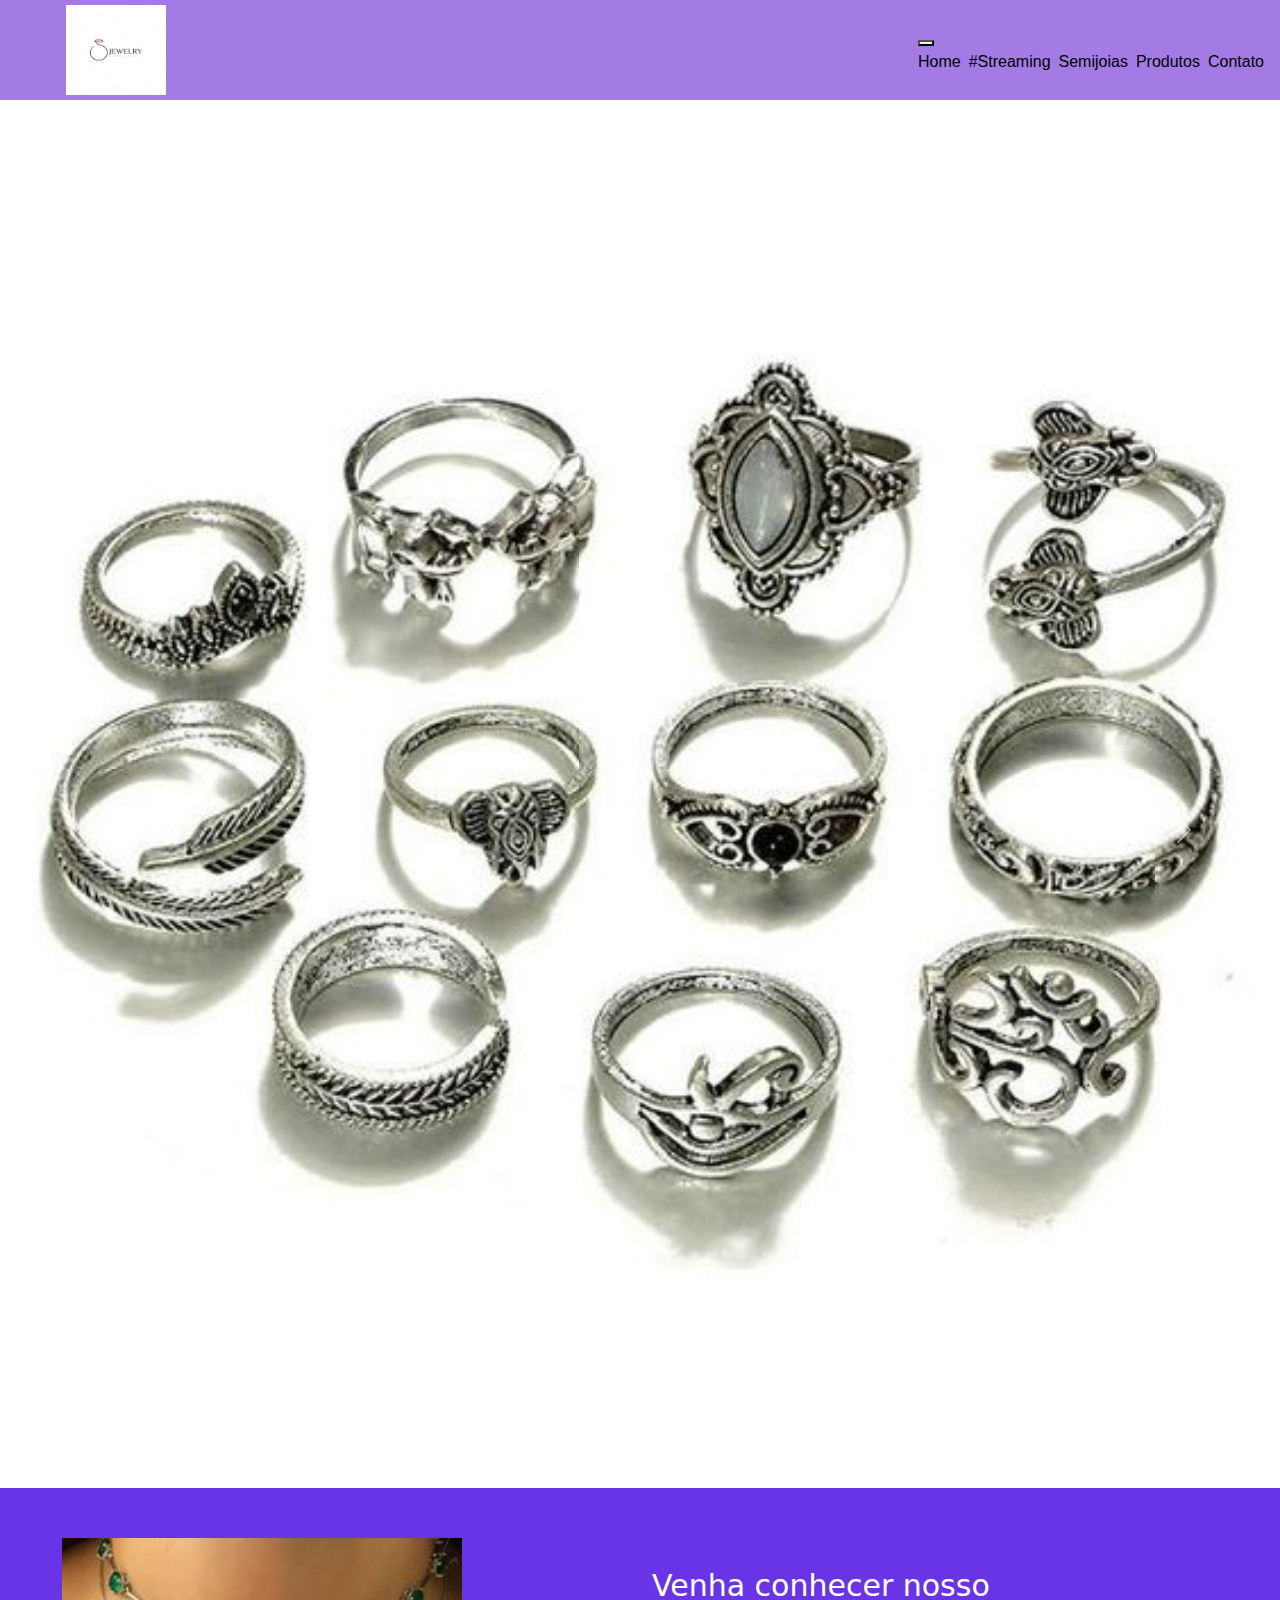
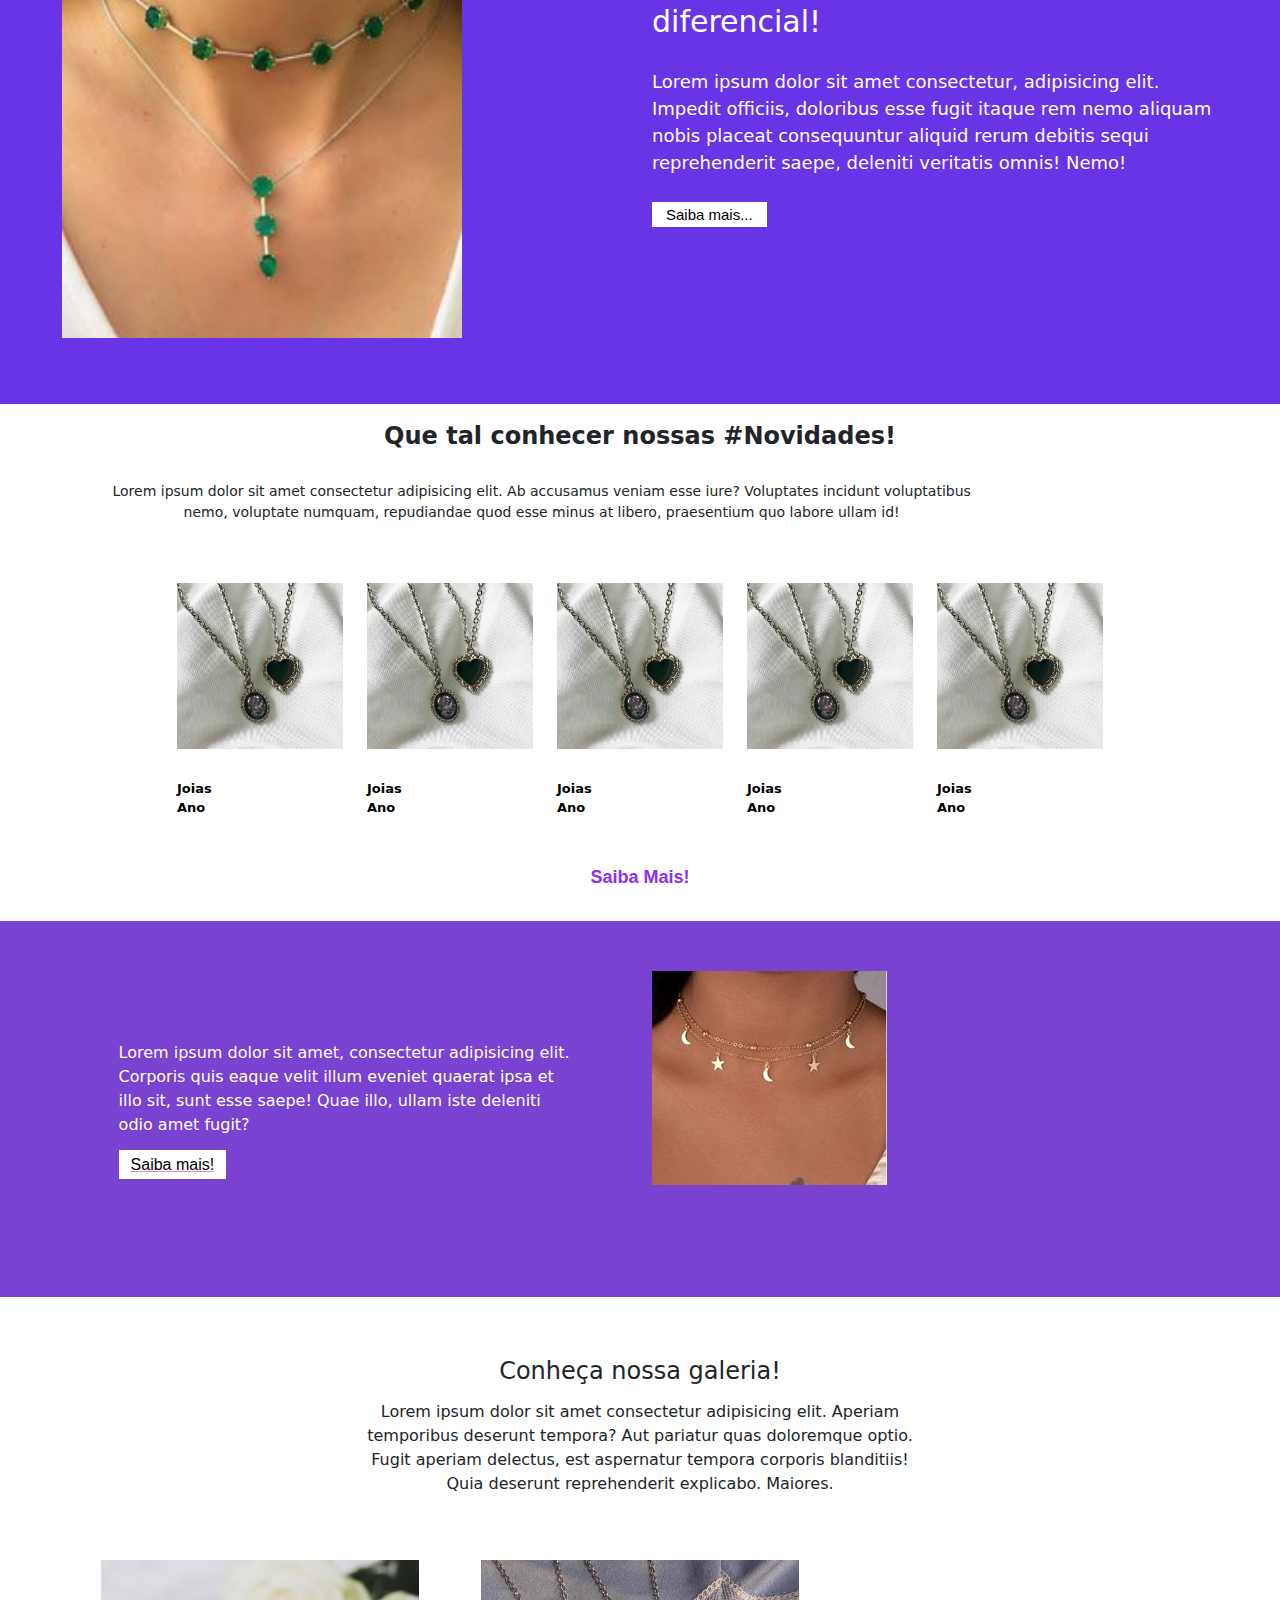
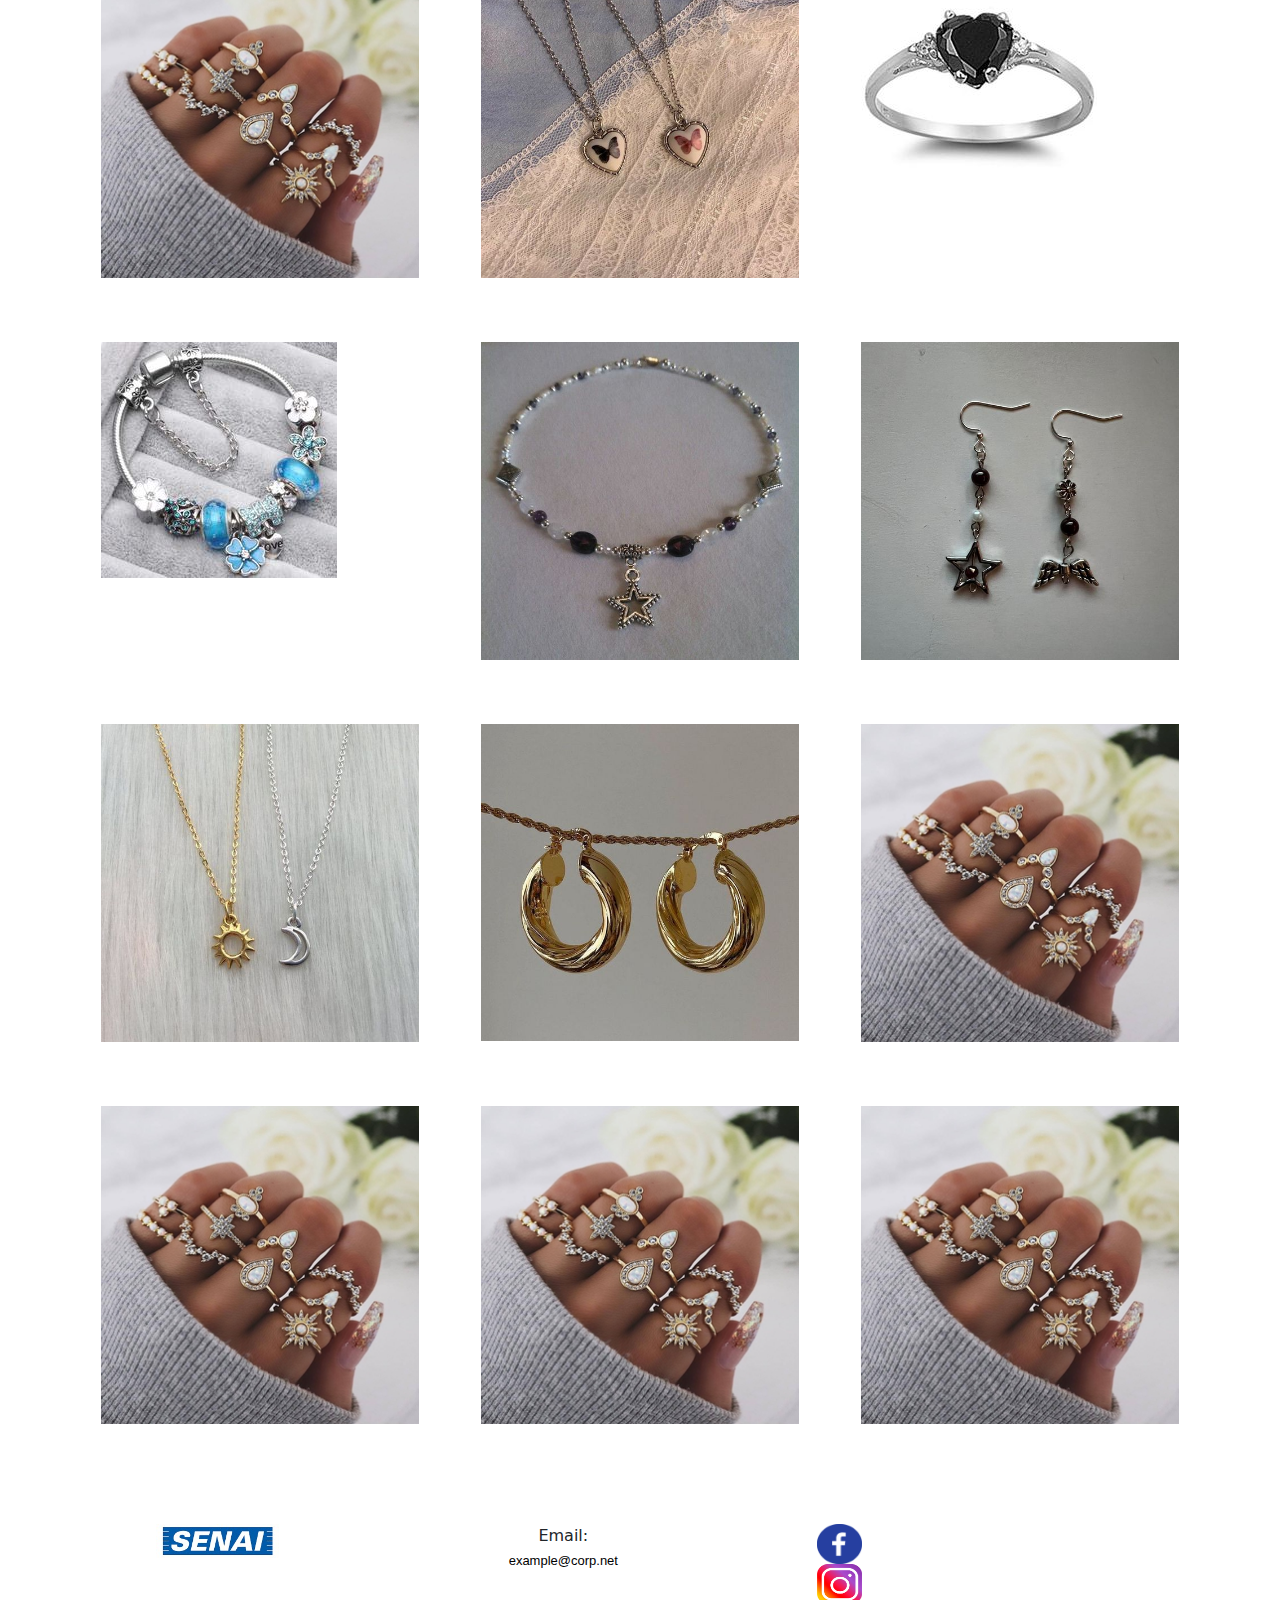
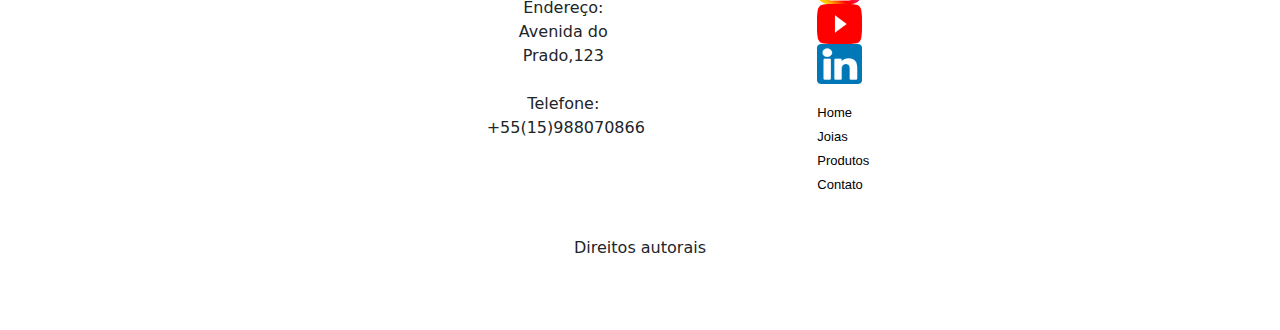
<file: index.html>
<!DOCTYPE html>
<html lang="pt-br">
<head>
    <meta charset="UTF-8">
    <meta http-equiv="X-UA-Compatible" content="IE=edge">
    <meta name="viewport" content="width=device-width, initial-scale=1.0">
    <link rel="stylesheet" type="text/css" href="./bootstrap/css/bootstrap.min.css">
    <link rel="stylesheet" type="text/css" href="./css/style.css">
    <link rel="shortcut icon" href="./img/selection/icon joias.jpg">
    <title>Site de Joias | Prettysemijoias</title>
</head>
<body>
    <!-- Aula 27/09/2022-->
    <!-- Inicio do Menu Responsivo-->
    <header id="header">
       <a id="logo" href="index.html"><img src="./img/selection/logo joia.jpg" alt="Logo Prettysemijoias"></a>
       <nav id="nav">
         <button aria-label="Abrir Menu" id="btn-mobile" aria-haspopup="true"
         aria-controls="Menu" aria-expanded="false">
         <span id="hamburger"></span>
        </button>
        <ul id="menu" role="menu">  
            <li><a class="linkMenu" href="index.html">Home</a></li>
            <li><a class="linkMenu" href="media.html">#Streaming</a></li>
            <li><a class="linkMenu" href="jogos.html">Semijoias</a></li>
            <li><a class="linkMenu" href="produtos.html">Produtos</a></li>
            <li><a class="linkMenu" href="contato.html">Contato</a></li>
        </ul>
       </nav>
    </header>
    <!-- Fim do menu responsivo-->

    <!--Inicio do Carousel Pagina Principal -->
    <div id="carouselExampleInterval" class="carousel slide" data-bs-ride="carousel">
       <div class="carousel-inner">
            <div class="carousel-item active" data-bs-interval="500">
              <img src="./img/selection/joias03.jpg"
               class="d-block w-100"
               alt="..."
               />
            </div>
               <div class="carousel-inner">
                  <div class="carousel-item" data-bs-interval="1000">
                    <img src="./img/selection/joias01.jpg"
                     class="d-block w-100"
                     alt="..."
                     />
                  </div>
                  <div class="carousel-inner">
                     <div class="carousel-item" data-bs-interval="1000">
                       <img src="./img/selection/joias04.jpg"
                        class="d-block w-100"
                        alt="..."
                        />
                     </div>
        </div>
            <button
               class="carousel-control-prev"
               data-bs-target="#carouselExampleInterval"
               type="button"
               data-bs-slide=prev"
            >
            <span class="carousel-control-prev-icon" aria-hidden="true"></span>
            <span class="visually-hidden">Anterior</span>
            </button>
            <button
               class="carousel-control-next"
               data-bs-target="#carouselExampleInterval"
               type="button"
               data-bs-slide=next"
            >
            <span class="carousel-control-next-icon" aria-hidden="true"></span>
            <span class="visually-hidden">Anterior</span>
            </button>

        </div>
    <!-- Fim do Carousel da Pagina Principal-->
    <!-- Inicio do Banner -->
     <div class="section-banner-home">
        <div class="container-fluid">
           <div class="row">
             <div class="col-12 col-md-6">
                 <figure>
                    <img src="./img/selection/joias05.jpg" class="img-fluid"
                    alt="banner-home">
                 </figure>                 
             </div>
                  <div class="col-12 col-md-6">
                    <section class="texto-banner d-none d-md-block">
                      <h1>Venha conhecer nosso diferencial!</h1>
                      <p class="d-none d-md-block">Lorem ipsum dolor sit amet consectetur, adipisicing elit. Impedit officiis, doloribus esse fugit itaque rem nemo aliquam nobis placeat consequuntur aliquid rerum debitis sequi reprehenderit saepe, deleniti veritatis omnis! Nemo!</p>
                      <a href="semijoias.html">Saiba mais...</a>
                    </section>
               </div>
            </div>
         </div>
     </div>
     <!--Fim do Banner -->
     <!--Início Área Destaque-->
     <div class="destaque">
         <div class="container">
            <div class="row d-flex justify-content-center">
              <!--início da tag section com texto de destaque -->
              <section class="col-12">
               <h2>Que tal conhecer nossas #Novidades!</h2>
                <P>Lorem ipsum dolor sit amet consectetur adipisicing elit. Ab accusamus veniam esse iure? Voluptates incidunt voluptatibus nemo, voluptate numquam, repudiandae quod esse minus at libero, praesentium quo labore ullam id!</P>
              </section>
              <!--Fim da tag section com o texto de destaque-->
              <!--Inicio Imagem 1-->
              <div class="col-6 col-md-2 pr-0">
                <figure>
                  <a href="Semijoias"><img src="./img/selection/joias02.jpg"
                  alt="Galeria" width="100%"></a>
                  <figcaption>Joias <br> Ano </figcaption>
                </figure>
               </div> 
               <!--Fim Imagem 1-->
               <!--Inicio Imagem 2-->
              <div class="col-6 col-md-2 pr-0">
                <figure>
                  <a href="Semijoias"><img src="./img/selection/joias02.jpg"
                  alt="Galeria" width="100%"></a>
                  <figcaption>Joias <br> Ano </figcaption>
                </figure>
               </div> 
               <!--Fim Imagem 2-->
               <!--Inicio Imagem 3-->
              <div class="col-6 col-md-2 pr-0">
                <figure>
                  <a href="Semijoias"><img src="./img/selection/joias02.jpg"
                  alt="Galeria" width="100%"></a>
                  <figcaption>Joias <br> Ano </figcaption>
                </figure>
               </div> 
               <!--Fim Imagem 3-->
               <!--Inicio Imagem 4-->
              <div class="col-6 col-md-2 pr-0">
                <figure>
                  <a href="Semijoias"><img src="./img/selection/joias02.jpg"
                  alt="Galeria" width="100%"></a>
                  <figcaption>Joias <br> Ano </figcaption>
                </figure>
               </div> 
               <!--Fim Imagem 4-->
               <!--Inicio Imagem 5-->
              <div class="col-6 col-md-2 pr-0">
                <figure>
                  <a href="Semijoias"><img src="./img/selection/joias02.jpg"
                  alt="Galeria" width="100%"></a>
                  <figcaption>Joias <br> Ano </figcaption>
                </figure>
               </div> 
               <!--Fim imagem 5-->
                <!--Inicio saiba mais-->
               <div class="col-12">
                 <a href="#">Saiba Mais!</a>
               </div>
               <!--Fim saiba mais-->
            </div>
         </div>     
      </div>
      <!-- Início área novidade-->
      <div class="novidades">
        <div class="container-fluid">
          <div class="row">
          <!-- Início texto novidades-->
          <div class="col-md-6">
            <section class="text-body">
              <p>Lorem ipsum dolor sit amet, consectetur adipisicing elit. Corporis quis eaque velit illum eveniet quaerat ipsa et illo sit, sunt esse saepe! Quae illo, ullam iste deleniti odio amet fugit?</p>
              <a class="btn-banner" href="#" target="_blank"> Saiba mais!</a>
            </section>
          </div>
          <!--Fim texto novidades-->
          <!--Início imagem novidades-->
          <div class="col-md-6">
            <figure>
              <img src="./img/selection/joias07.jpg" class="img-fluid"
              alt="banner-home"
            </figure>
          </div>
          <!--Fim imagem novidades-->
          </div>
        </div>
      </div>
      <!--Início da galeria-->
      <div class="galeria d-flex align-items-center">
        <div class="container">
          <div class="row">
            <!--Início texto galerias-->
            <div class="col-12">
              <section class="texto-galeria">
                <h2>Conheça nossa galeria! </h2>
                <p>Lorem ipsum dolor sit amet consectetur adipisicing elit. Aperiam temporibus deserunt tempora? Aut pariatur quas doloremque optio. Fugit aperiam delectus, est aspernatur tempora corporis blanditiis! Quia deserunt reprehenderit explicabo. Maiores.</p>
              </section>
            </div>
            <!-- fim do texto galerias-->
            <!-- Início imagem 1 da galerias-->
            <div class="gallery col-6 col-md-3">
              <img src="./img/selection/joias06.jpg" class="img-fluid"
              alt="img-galeria">
            </div>
            <!--fim imagem 1 da galeria-->
            <!-- Início imagem 2 da galerias-->
            <div class="gallery col-6 col-md-3">
              <img src="./img/selection/joias10.jpg" class="img-fluid"
              alt="img-galeria">
            </div>
            <!--fim imagem 2 da galeria-->
            <!-- Início imagem 3 da galerias-->
            <div class="gallery col-6 col-md-3">
              <img src="./img/selection/joias12.jpg" class="img-fluid"
              alt="img-galeria">
            </div>
            <!--fim imagem 3 da galeria-->
            <!-- Início imagem 4 da galerias-->
            <div class="gallery col-6 col-md-3">
              <img src="./img/selection/joias14.jpg" class="img-fluid"
              alt="img-galeria">
            </div>
            <!--fim imagem 4 da galeria-->
            <!-- Início imagem 5 da galerias-->
            <div class="gallery col-6 col-md-3">
              <img src="./img/selection/joias15.jpg" class="img-fluid"
              alt="img-galeria">
            </div>
            <!--fim imagem 5 da galeria-->
            <!-- Início imagem 6 da galerias-->
            <div class="gallery col-6 col-md-3">
              <img src="./img/selection/joias16.jpg" class="img-fluid"
              alt="img-galeria">
            </div>
            <!--fim imagem 6 da galeria-->
            <!-- Início imagem 7 da galerias-->
            <div class="gallery col-6 col-md-3">
              <img src="./img/selection/joias17.jpg" class="img-fluid"
              alt="img-galeria">
            </div>
            <!--fim imagem 7 da galeria-->
            <!-- Início imagem 8 da galerias-->
            <div class="gallery col-6 col-md-3">
              <img src="./img/selection/joias18.jpg" class="img-fluid"
              alt="img-galeria">
            </div>
            <!--fim imagem 8 da galeria-->
            <!-- Início imagem 9 da galerias-->
            <div class="gallery col-6 col-md-3">
              <img src="./img/selection/joias06.jpg" class="img-fluid"
              alt="img-galeria">
            </div>
            <!--fim imagem 9 da galeria-->
            <!-- Início imagem 10 da galerias-->
            <div class="gallery col-6 col-md-3">
              <img src="./img/selection/joias06.jpg" class="img-fluid"
              alt="img-galeria">
            </div>
            <!--fim imagem 10 da galeria-->
            <!-- Início imagem 11 da galerias-->
            <div class="gallery col-6 col-md-3">
              <img src="./img/selection/joias06.jpg" class="img-fluid"
              alt="img-galeria">
            </div>
            <!--fim imagem 11 da galeria-->
            <!-- Início imagem 12 da galerias-->
            <div class="gallery col-6 col-md-3">
              <img src="./img/selection/joias06.jpg" class="img-fluid"
              alt="img-galeria">
            </div>
            <!--fim imagem 12 da galeria-->

            <!--Início footer-->
            <footer class="rodape">
              <div class="container">
                <div class="row m-0">
                  <!--início da logomarca-->
                  <div class="col-md-4">
                    <figure>
                      <img src="./img/senai_small.jpg" alt="logo-rodape" width="40%">
                    </figure>
                  </div>
                  <!-- Fim do logomarca -->
                  <!-- Início do texto rodape -->
                  <div class="col-md-4">
                    <div class="info-contato">
                      <p>Email:</p>
                      <p><a href="mailto:example@corp.net">example@corp.net</a></p><br>
                      <p>Endereço:</p>
                      <p> Avenida do Prado,123</p><br>
                      <p>Telefone:</p>
                      <p> +55(15)988070866</p>
                    </div>
                  </div>
                  <!-- fim do texto -->
                  <!-- início das mídias sociais -->
                  <div class="col-md-4">
                    <figure class="redes-sociais">
                      <a href="https://facebook.com"><img src="./img/face.png"></a><br>
                      <a href="https://instagram.com"><img src="./img/insta.png"></a><br>
                      <a href="https://youtube.com"><img src="./img/youtube.png"></a><br>
                      <a href="https://linkedin"><img src="./img/linkedin.png"></a><br>
                    </figure>
                    <br>
                    <!-- Repetir opções do menu do Site -->
                    <a href="index.html">Home</a><br>
                    <a href="#">Joias</a><br>
                    <a href="#">Produtos</a><br>
                    <a href="#">Contato</a><br>
                  </div>
                  <!-- fim das midias sociais -->
                  <div class="col-12">
                  <p class="direitos"> Direitos autorais</p>
                  </div>
                  <!-- fim dos direitos autorais -->
                </div>
              </div>
            </footer>
            <!-- fim texto galeria -->
          </div>          
        </div>
      </div> 

   </body>

     <script type="text/javascript" src="./bootstrap/js/bootstrap.min.js"></script>

     <script type="text/javascript" src="./js/script_menu.js"></script>

</html>
</file>
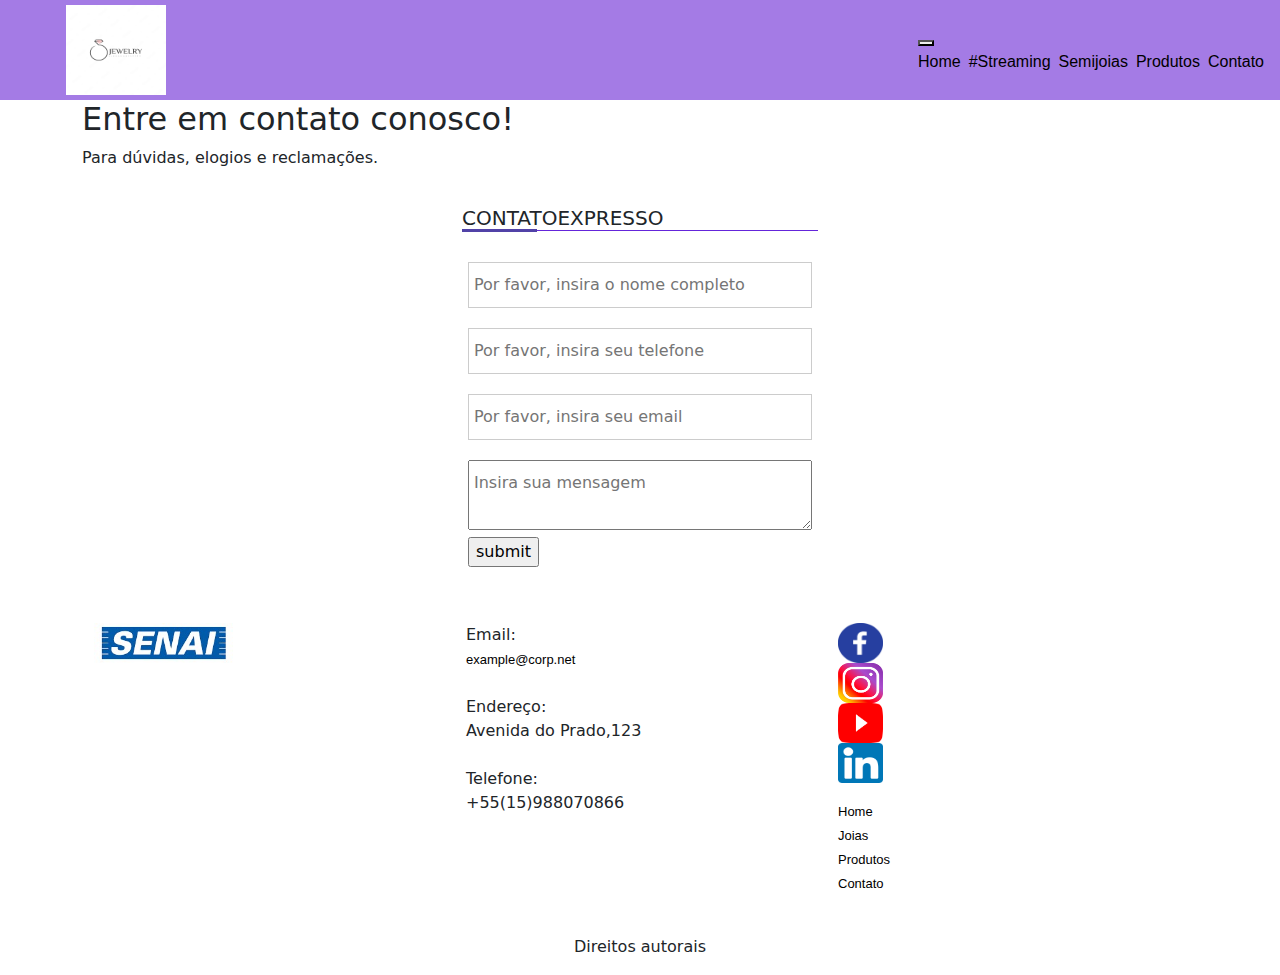
<file: contato _bkp.html>
<!DOCTYPE html>
<html lang="pt-br">
<head>
    <meta charset="UTF-8">
    <meta http-equiv="X-UA-Compatible" content="IE=edge">
    <meta name="viewport" content="width=device-width, initial-scale=1.0">
    <link rel="stylesheet" type="text/css" href="./bootstrap/css/bootstrap.min.css">
    <link rel="stylesheet" type="text/css" href="./css/style.css">
    <link rel="shortcut icon" href="./img/selection/icon joias.jpg">
    <title>Site de Joias | Prettysemijoias</title>
</head>
<body>
    <!-- Aula 27/09/2022-->
    <!-- Inicio do Menu Responsivo-->
    <header id="header">
       <a id="logo" href="index.html"><img src="./img/selection/logo joia.jpg" alt="Logo Prettysemijoias"></a>
       <nav id="nav">
         <button aria-label="Abrir Menu" id="btn-mobile" aria-haspopup="true"
         aria-controls="Menu" aria-expanded="false">
         <span id="hamburger"></span>
        </button>
        <ul id="menu" role="menu">  
            <li><a class="linkMenu" href="index.html">Home</a></li>
            <li><a class="linkMenu" href="media.html">#Streaming</a></li>
            <li><a class="linkMenu" href="jogos.html">Semijoias</a></li>
            <li><a class="linkMenu" href="produtos.html">Produtos</a></li>
            <li><a class="linkMenu" href="contato.html">Contato</a></li>
        </ul>
       </nav>
    </header>
    <!-- Fim do menu responsivo-->

    
     <!--Início Form Contato-->
     <div class="contato">
         <div class="container">
            <div class="row d-flex justify-content-center">
              <!--início da tag section com texto de contato -->
              <section class="col-12">
               <h2>Entre em contato conosco!</h2>
                <P>Para dúvidas, elogios e reclamações.</P>
              </section>
              <!--Fim da tag section com o texto de contato-->
              <!--Inicio Formulário-->
              <div class="col-md-4">
                <div class="form_main">
                  <h4 class="heading"><strong>Contato</strong>Expresso <span></span></h4>
                  <div class="form">
                    <form action="#" method="post" id="contactFrm" name="contatcFrm">
                      <input type="text" required="" placeholder="Por favor, insira o nome completo" value="" name="name" class="txt">
                      <input type="text" required="" placeholder="Por favor, insira seu telefone" value="" name="mob" class="txt">
                      <input type="text" required="" placeholder="Por favor, insira seu email" value="" name="email" class="txt">
                      <textarea placeholder="Insira sua mensagem" name="mess" type="text" class="text_3"></textarea>
                    </form>
                    <input type="submit" value="submit" name="submit" class="txt2">
                  </div>
                </div>
              </div>  
              <!-- Fim Formúlario-->
            </div>
         </div>
       </div>     

            <!--Início footer-->
            <footer class="rodape">
              <div class="container">
                <div class="row m-0">
                  <!--início da logomarca-->
                  <div class="col-md-4">
                    <figure>
                      <img src="./img/senai_small.jpg" alt="logo-rodape" width="40%">
                    </figure>
                  </div>
                  <!-- Fim do logomarca -->
                  <!-- Início do texto rodape -->
                  <div class="col-md-4">
                    <div class="info-contato">
                      <p>Email:</p>
                      <p><a href="mailto:example@corp.net">example@corp.net</a></p><br>
                      <p>Endereço:</p>
                      <p> Avenida do Prado,123</p><br>
                      <p>Telefone:</p>
                      <p> +55(15)988070866</p>
                    </div>
                  </div>
                  <!-- fim do texto -->
                  <!-- início das mídias sociais -->
                  <div class="col-md-4">
                    <figure class="redes-sociais">
                      <a href="https://facebook.com"><img src="./img/face.png"></a><br>
                      <a href="https://instagram.com"><img src="./img/insta.png"></a><br>
                      <a href="https://youtube.com"><img src="./img/youtube.png"></a><br>
                      <a href="https://linkedin"><img src="./img/linkedin.png"></a><br>
                    </figure>
                    <br>
                    <!-- Repetir opções do menu do Site -->
                    <a href="index.html">Home</a><br>
                    <a href="#">Joias</a><br>
                    <a href="#">Produtos</a><br>
                    <a href="#">Contato</a><br>
                  </div>
                  <!-- fim das midias sociais -->
                  <div class="col-12">
                  <p class="direitos"> Direitos autorais</p>
                  </div>
                  <!-- fim dos direitos autorais -->
                </div>
              </div>
            </footer>
            <!-- fim texto galeria -->
          </div>          
        </div>
      </div> 

   </body>

     <script type="text/javascript" src="./bootstrap/js/bootstrap.min.js"></script>

     <script type="text/javascript" src="./js/script_menu.js"></script>

</html>
</file>
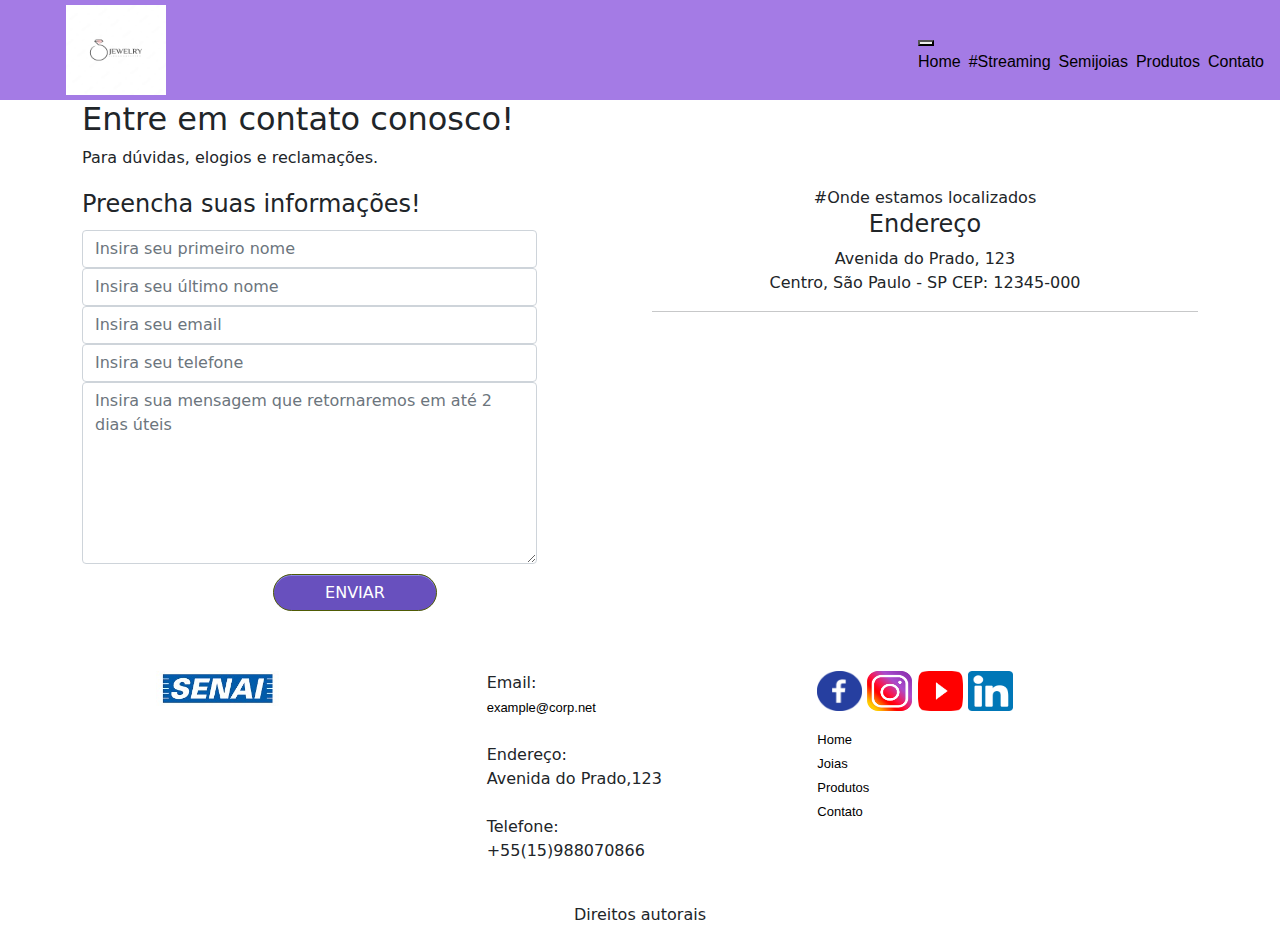
<file: contato.html>
<!DOCTYPE html>
<html lang="pt-br">
<head>
    <meta charset="UTF-8">
    <meta http-equiv="X-UA-Compatible" content="IE=edge">
    <meta name="viewport" content="width=device-width, initial-scale=1.0">
    <link rel="stylesheet" type="text/css" href="./bootstrap/css/bootstrap.min.css">
    <link rel="stylesheet" type="text/css" href="./css/style.css">
    <script type="text/javascript" src="./js/jquery-1.10.2.min.js"></script>
    <link rel="shortcut icon" href="./img/selection/icon joias.jpg">
    <title>Site de Joias | Prettysemijoias</title>
</head>
<body>
    <!-- Aula 27/09/2022-->
    <!-- Inicio do Menu Responsivo-->
    <header id="header">
       <a id="logo" href="index.html"><img src="./img/selection/logo joia.jpg" alt="Logo Prettysemijoias"></a>
       <nav id="nav">
         <button aria-label="Abrir Menu" id="btn-mobile" aria-haspopup="true"
         aria-controls="Menu" aria-expanded="false">
         <span id="hamburger"></span>
        </button>
        <ul id="menu" role="menu">  
            <li><a class="linkMenu" href="index.html">Home</a></li>
            <li><a class="linkMenu" href="media.html">#Streaming</a></li>
            <li><a class="linkMenu" href="jogos.html">Semijoias</a></li>
            <li><a class="linkMenu" href="produtos.html">Produtos</a></li>
            <li><a class="linkMenu" href="contato.html">Contato</a></li>
        </ul>
       </nav>
    </header>
    <!-- Fim do menu responsivo-->

    
     <!--Início Form Contato-->
    <div class="contato">
         <div class="container">
            <div class="row">
              <!--início da tag section com texto de contato -->
              <section class="col-12">
               <h2>Entre em contato conosco!</h2>
                <P>Para dúvidas, elogios e reclamações.</P>
              </section>

              <!--Fim da tag section com o texto de contato-->
              <!--Inicio Formulário-->
             <div class="col-md-6">
                 <div class="well well-sm">
                    <form class="form-horizontal" method="post">
                      <fieldset>
                        <legend class="text-left header">Preencha suas informações!</legend>
                          <div class="form-group">
                            <div class="col-md-10 col-md-offset-1">
                              <input id="fname" name="name" type="text"
                              placeholder="Insira seu primeiro nome" class="form-control" required>
                            </div>
                          </div>
                          <div class="form-group">
                            <div class="col-md-10 col-md-offset-1">
                              <input id="lname" name="name" type="text"
                              placeholder="Insira seu último nome" class="form-control" required>
                            </div>
                          </div>
                          <div class="form-group">
                            <div class="col-md-10 col-md-offset-1">
                              <input id="email" name="email" type="email"
                              placeholder="Insira seu email" class="form-control" required>
                            </div>
                          </div>
                          <div class="form-group">
                            <div class="col-md-10 col-md-offset-1">
                              <input id="phone" name="phone" type="text"
                              placeholder="Insira seu telefone" class="form-control" required>
                            </div>
                          </div>
                          <div class="form-group">
                            <div class="col-md-10 col-md-offset-1">
                              <textarea id="message" name="message"
                              placeholder="Insira sua mensagem que retornaremos em até 2 dias úteis" class="form-control" rows="7" required></textarea>
                            </div>
                          </div>
                          <div class="form-group">
                            <div class="col-md-12 text-center">
                                <button type="submit" class="formbutton">Enviar</button>
                            </div>
                          </div>
                    </fieldset>
                  </form>
                </div>
             </div>
              <!-- Fim Formúlario-->
              <div class="col-md-6">
                  <div>
                    <div class="panel panel-default">
                       <div class="text-center header">#Onde estamos localizados</div>
                          <div class="panel-body text-center">
                              <h4>Endereço</h4>
                              <div>Avenida do Prado, 123 <br /> 
                              Centro, São Paulo - SP CEP: 12345-000</div>
                              <hr />
                          </div>
                          <div class="map">
                            <iframe src="https://www.google.com/maps/embed?pb=!1m14!1m8!1m3!1d14637.110026353093!2d-47.448846!3d-23.486512!3m2!1i1024!2i768!4f13.1!3m3!1m2!1s0x0%3A0x4ead928c70b1e690!2sEscola%20e%20Faculdade%20de%20Tecnologia%20SENAI%20Gaspar%20Ricardo%20J%C3%BAnior!5e0!3m2!1spt-BR!2sbr!4v1666656620348!5m2!1spt-BR!2sbr" width="600" height="450" style="border:0;" allowfullscreen="" loading="lazy" referrerpolicy="no-referrer-when-downgrade"></iframe>
                          </div>
                    </div>
                  </div>
                </div>
                <!--Início footer-->
                <footer class="rodape">
                  <div class="container">
                    <div class="row m-0">
                      <!--início da logomarca-->
                      <div class="col-md-4">
                        <figure>
                          <img src="./img/senai_small.jpg" alt="logo-rodape" width="40%">
                        </figure>
                      </div>
                      <!-- Fim do logomarca -->
                      <!-- Início do texto rodape -->
                      <div class="col-md-4">
                        <div class="info-contato">
                          <p>Email:</p>
                          <p><a href="mailto:example@corp.net">example@corp.net</a></p><br>
                          <p>Endereço:</p>
                          <p> Avenida do Prado,123</p><br>
                          <p>Telefone:</p>
                          <p> +55(15)988070866</p>
                        </div>
                      </div>
                      <!-- fim do texto -->
                      <!-- início das mídias sociais -->
                      <div class="col-md-4">
                          <figure class="redes-sociais">
                            <a href="https://facebook.com"><img src="./img/face.png"></a>
                            <a href="https://instagram.com"><img src="./img/insta.png"></a>
                            <a href="https://youtube.com"><img src="./img/youtube.png"></a>
                            <a href="https://linkedin"><img src="./img/linkedin.png"></a>
                          </figure>
                        <br>
                          <!-- Repetir opções do menu do Site -->
                          <a href="index.html">Home</a><br>
                          <a href="#">Joias</a><br>
                          <a href="#">Produtos</a><br>
                          <a href="#">Contato</a><br>
                      </div>
                      <!-- fim das midias sociais -->
                      <div class="col-12">
                      <p class="direitos"> Direitos autorais</p>
                      </div>
                      <!-- fim dos direitos autorais -->
                    </div>
                  </div>
                </footer>
                <!-- fim footer -->
              </div>
            </div>
         </div>
      </div>
    

   </body>

     <script type="text/javascript" src="./bootstrap/js/bootstrap.min.js"></script>

     <script type="text/javascript" src="./js/script_menu.js"></script>

     <script type="text/javascript" src="./js/map.js"></script>

     <script src="http://maps.google.com/maps/api/js?sensor=false"></script>

</html>
</file>
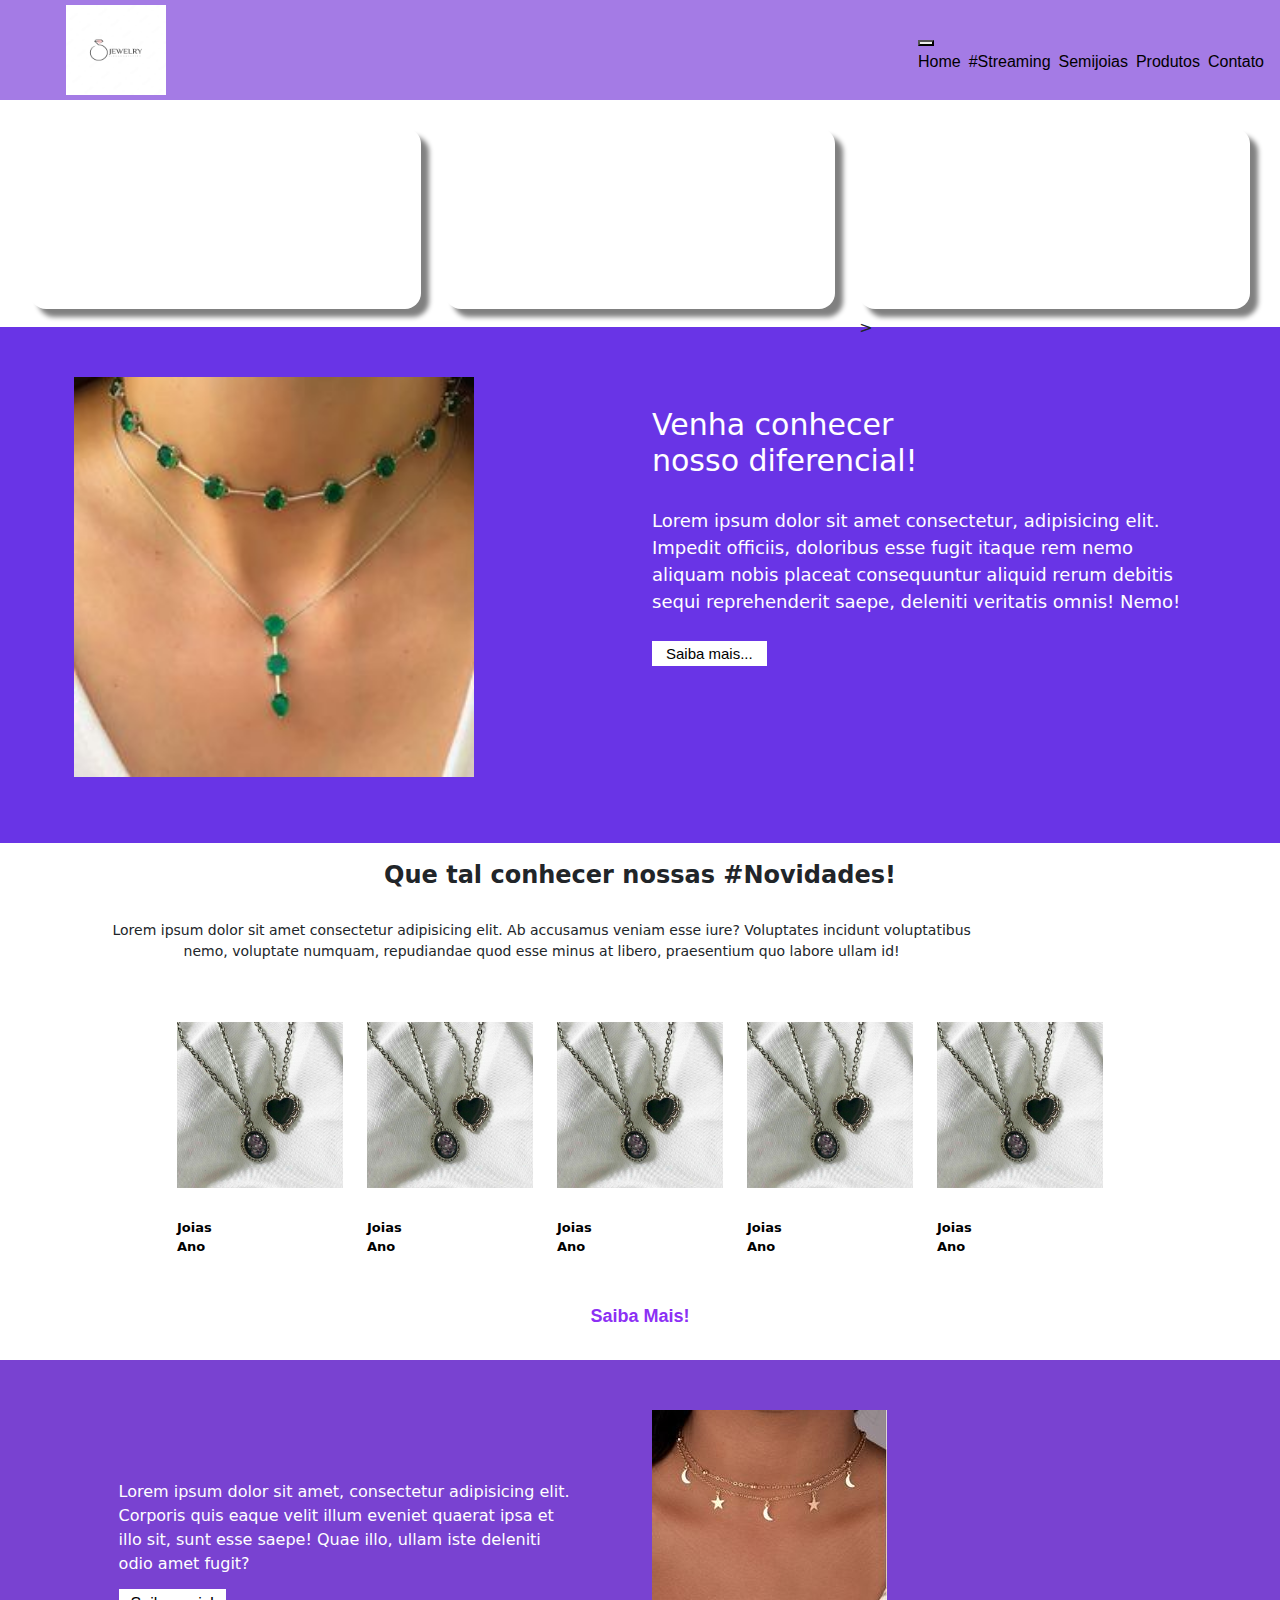
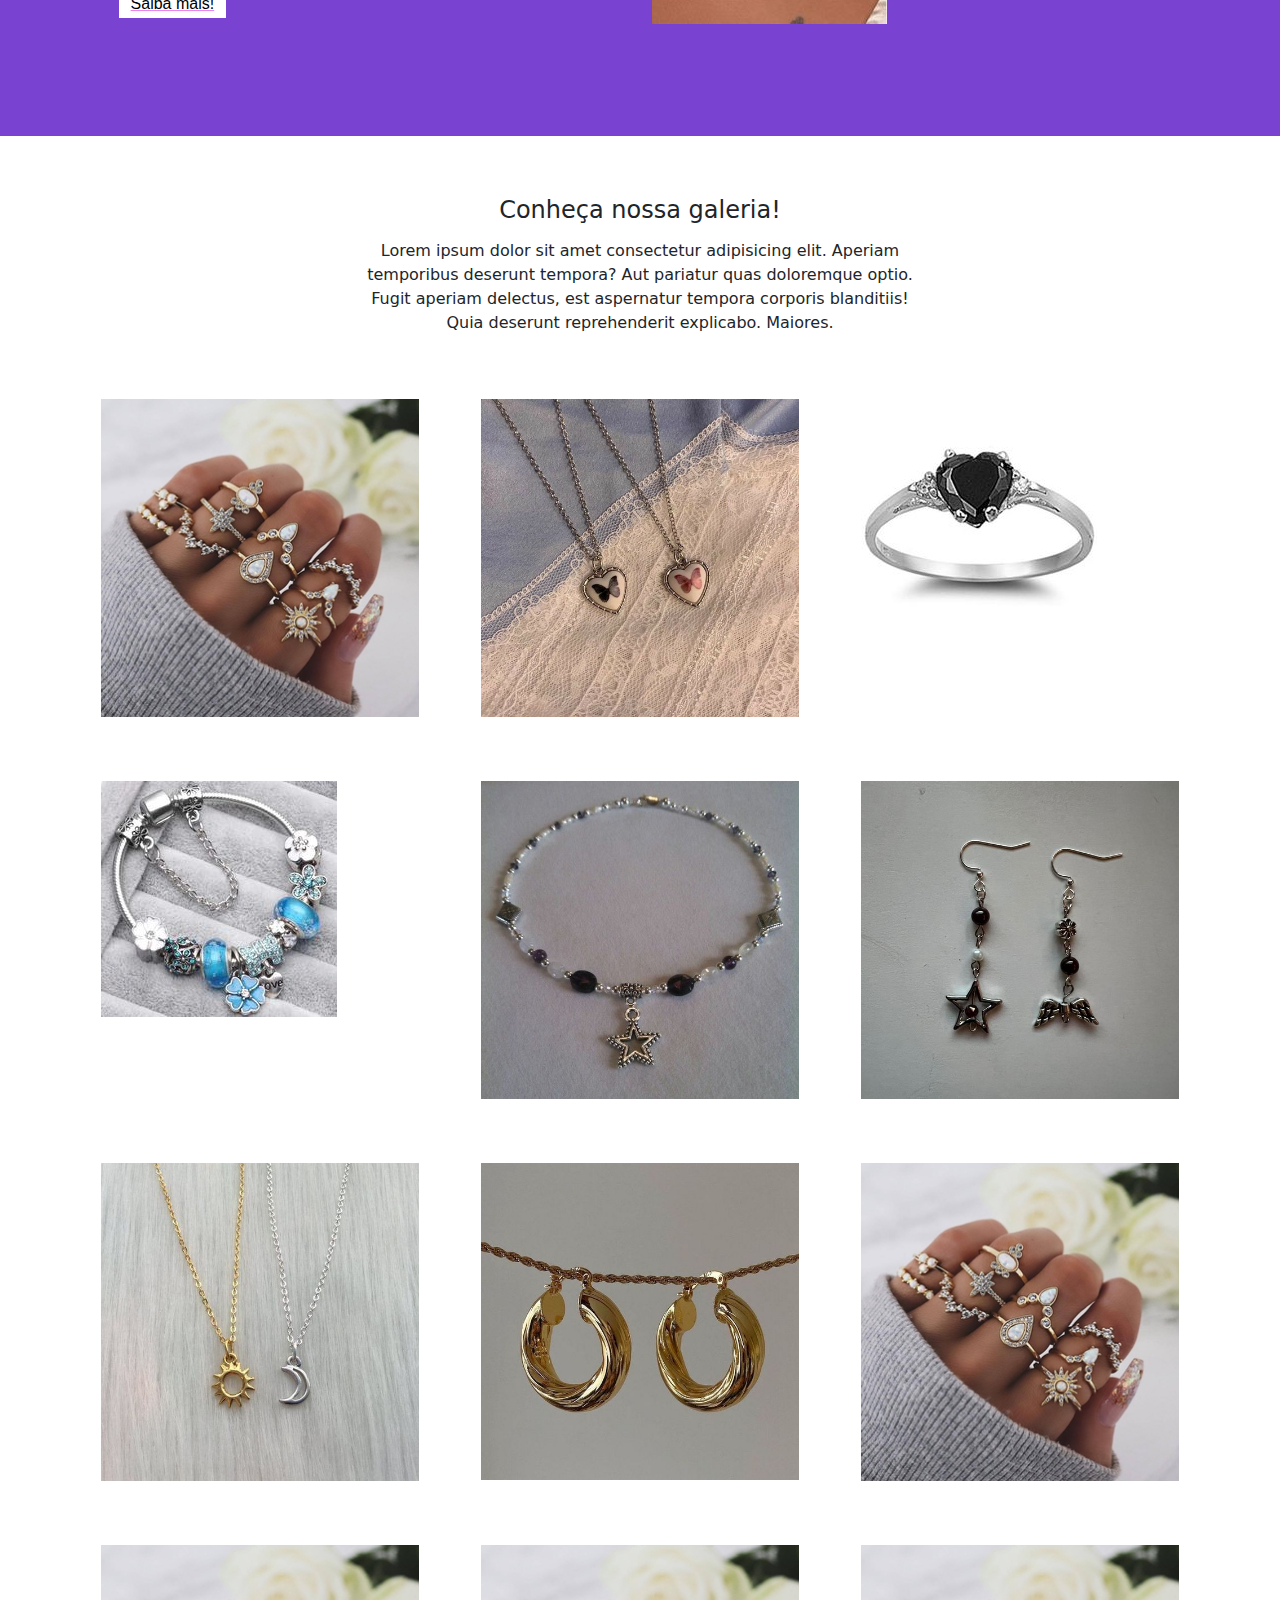
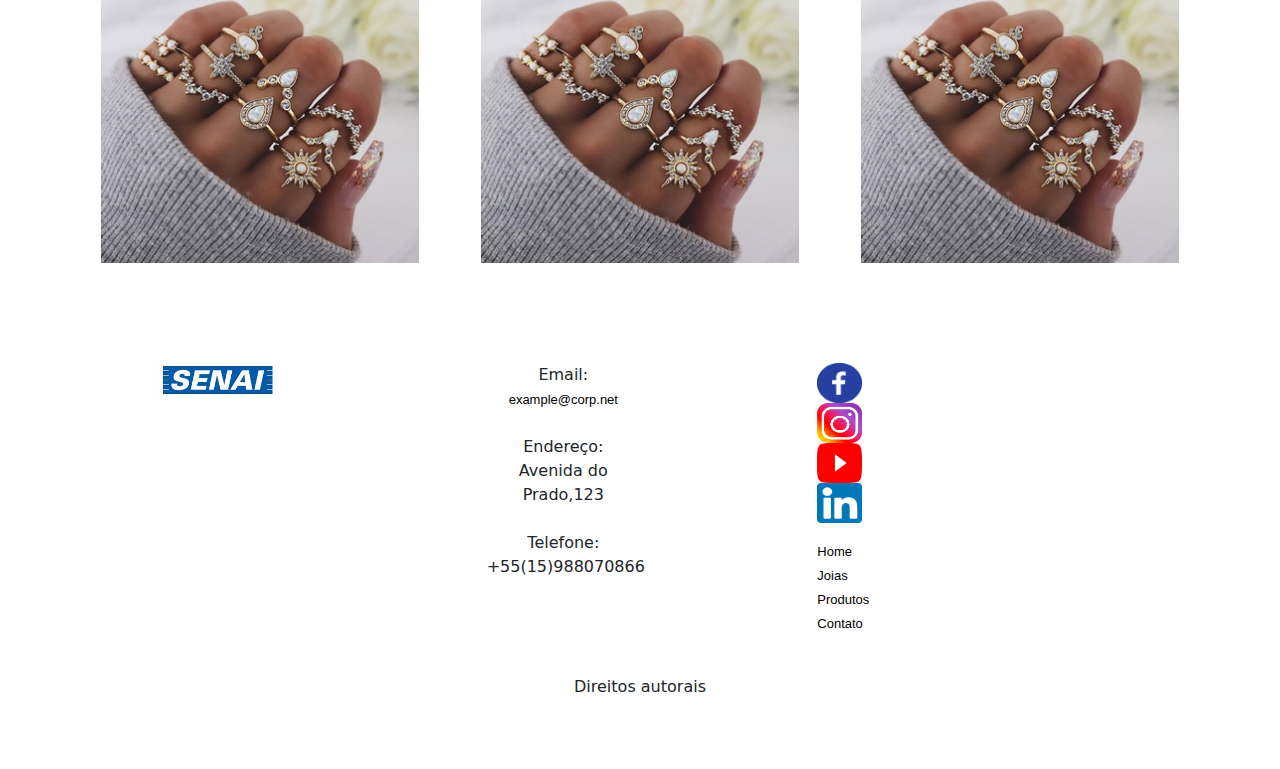
<file: media.html>
<!DOCTYPE html>
<html lang="pt-br">
<head>
    <meta charset="UTF-8">
    <meta http-equiv="X-UA-Compatible" content="IE=edge">
    <meta name="viewport" content="width=device-width, initial-scale=1.0">
    <link rel="stylesheet" type="text/css" href="./bootstrap/css/bootstrap.min.css">
    <link rel="stylesheet" type="text/css" href="./css/style.css">
    <link rel="shortcut icon" href="./img/selection/icon joias.jpg">
    <title>Site de Joias | Prettysemijoias</title>
</head>
<body>
    <!-- Aula 27/09/2022-->
    <!-- Inicio do Menu Responsivo-->
    <header id="header">
       <a id="logo" href="index.html"><img src="./img/selection/logo joia.jpg" alt="Logo Prettysemijoias"></a>
       <nav id="nav">
         <button aria-label="Abrir Menu" id="btn-mobile" aria-haspopup="true"
         aria-controls="Menu" aria-expanded="false">
         <span id="hamburger"></span>
        </button>
        <ul id="menu" role="menu">  
            <li><a class="linkMenu" href="index.html">Home</a></li>
            <li><a class="linkMenu" href="media.html">#Streaming</a></li>
            <li><a class="linkMenu" href="jogos.html">Semijoias</a></li>
            <li><a class="linkMenu" href="produtos.html">Produtos</a></li>
            <li><a class="linkMenu" href="contato.html">Contato</a></li>
        </ul>
       </nav>
    </header>
    <!-- Fim do menu responsivo-->

    
    
    <!-- Início Media social -->
    <div class="embed-container">
      <div class="row">
        <div class="col-sm">
          <iframe width="560" height="315" src="https://www.youtube.com/embed/XvWp6IuYZCE" title="Youtube video playwe" autoplay="autoplay" controls="controls"></iframe>
        </div>
        <div class="col-sm">
          <iframe width="560" height="315" src="https://www.youtube.com/embed/XvWp6IuYZCE" title="Youtube video player" autoplay="autoplay" ></iframe>
        </div>
        <div class="col-sm">
          <iframe width="560" height="315" src="https://www.youtube.com/embed/lV1bCgjdXPc" title="YouTube video player" frameborder="0"  allowfullscreen></iframe> ></iframe>
        </div>
      </div>
    </div>
    

<!-- Fim media social -->
 

    <!-- Inicio do Banner -->
     <div class="section-banner-home">
        <div class="container-fluid">
           <div class="row m-0">
             <div class="col-12 col-md-6">
                 <figure>
                    <img src="./img/selection/joias05.jpg" class="img-fluid"
                    alt="banner-home">
                 </figure>                 
             </div>
                  <div class="col-12 col-md-6">
                    <section class="texto-banner d-none d-md-block">
                      <h1>Venha conhecer nosso diferencial!</h1>
                      <p class="d-none d-md-block">Lorem ipsum dolor sit amet consectetur, adipisicing elit. Impedit officiis, doloribus esse fugit itaque rem nemo aliquam nobis placeat consequuntur aliquid rerum debitis sequi reprehenderit saepe, deleniti veritatis omnis! Nemo!</p>
                      <a href="semijoias.html">Saiba mais...</a>
                    </section>
               </div>
            </div>
         </div>
     </div>
     <!--Fim do Banner -->
     <!--Início Área Destaque-->
     <div class="destaque">
         <div class="container">
            <div class="row d-flex justify-content-center">
              <!--início da tag section com texto de destaque -->
              <section class="col-12">
               <h2>Que tal conhecer nossas #Novidades!</h2>
                <P>Lorem ipsum dolor sit amet consectetur adipisicing elit. Ab accusamus veniam esse iure? Voluptates incidunt voluptatibus nemo, voluptate numquam, repudiandae quod esse minus at libero, praesentium quo labore ullam id!</P>
              </section>
              <!--Fim da tag section com o texto de destaque-->
              <!--Inicio Imagem 1-->
              <div class="col-6 col-md-2 pr-0">
                <figure>
                  <a href="Semijoias"><img src="./img/selection/joias02.jpg"
                  alt="Galeria" width="100%"></a>
                  <figcaption>Joias <br> Ano </figcaption>
                </figure>
               </div> 
               <!--Fim Imagem 1-->
               <!--Inicio Imagem 2-->
              <div class="col-6 col-md-2 pr-0">
                <figure>
                  <a href="Semijoias"><img src="./img/selection/joias02.jpg"
                  alt="Galeria" width="100%"></a>
                  <figcaption>Joias <br> Ano </figcaption>
                </figure>
               </div> 
               <!--Fim Imagem 2-->
               <!--Inicio Imagem 3-->
              <div class="col-6 col-md-2 pr-0">
                <figure>
                  <a href="Semijoias"><img src="./img/selection/joias02.jpg"
                  alt="Galeria" width="100%"></a>
                  <figcaption>Joias <br> Ano </figcaption>
                </figure>
               </div> 
               <!--Fim Imagem 3-->
               <!--Inicio Imagem 4-->
              <div class="col-6 col-md-2 pr-0">
                <figure>
                  <a href="Semijoias"><img src="./img/selection/joias02.jpg"
                  alt="Galeria" width="100%"></a>
                  <figcaption>Joias <br> Ano </figcaption>
                </figure>
               </div> 
               <!--Fim Imagem 4-->
               <!--Inicio Imagem 5-->
              <div class="col-6 col-md-2 pr-0">
                <figure>
                  <a href="Semijoias"><img src="./img/selection/joias02.jpg"
                  alt="Galeria" width="100%"></a>
                  <figcaption>Joias <br> Ano </figcaption>
                </figure>
               </div> 
               <!--Fim imagem 5-->
                <!--Inicio saiba mais-->
               <div class="col-12">
                 <a href="#">Saiba Mais!</a>
               </div>
               <!--Fim saiba mais-->
            </div>
         </div>     
      </div>
      <!-- Início área novidade-->
      <div class="novidades">
        <div class="container-fluid">
          <div class="row">
          <!-- Início texto novidades-->
          <div class="col-md-6">
            <section class="text-body">
              <p>Lorem ipsum dolor sit amet, consectetur adipisicing elit. Corporis quis eaque velit illum eveniet quaerat ipsa et illo sit, sunt esse saepe! Quae illo, ullam iste deleniti odio amet fugit?</p>
              <a class="btn-banner" href="#" target="_blank"> Saiba mais!</a>
            </section>
          </div>
          <!--Fim texto novidades-->
          <!--Início imagem novidades-->
          <div class="col-md-6">
            <figure>
              <img src="./img/selection/joias07.jpg" class="img-fluid"
              alt="banner-home"
            </figure>
          </div>
          <!--Fim imagem novidades-->
          </div>
        </div>
      </div>
      <!--Início da galeria-->
      <div class="galeria d-flex align-items-center">
        <div class="container">
          <div class="row">
            <!--Início texto galerias-->
            <div class="col-12">
              <section class="texto-galeria">
                <h2>Conheça nossa galeria! </h2>
                <p>Lorem ipsum dolor sit amet consectetur adipisicing elit. Aperiam temporibus deserunt tempora? Aut pariatur quas doloremque optio. Fugit aperiam delectus, est aspernatur tempora corporis blanditiis! Quia deserunt reprehenderit explicabo. Maiores.</p>
              </section>
            </div>
            <!-- fim do texto galerias-->
            <!-- Início imagem 1 da galerias-->
            <div class="gallery col-6 col-md-3">
              <img src="./img/selection/joias06.jpg" class="img-fluid"
              alt="img-galeria">
            </div>
            <!--fim imagem 1 da galeria-->
            <!-- Início imagem 2 da galerias-->
            <div class="gallery col-6 col-md-3">
              <img src="./img/selection/joias10.jpg" class="img-fluid"
              alt="img-galeria">
            </div>
            <!--fim imagem 2 da galeria-->
            <!-- Início imagem 3 da galerias-->
            <div class="gallery col-6 col-md-3">
              <img src="./img/selection/joias12.jpg" class="img-fluid"
              alt="img-galeria">
            </div>
            <!--fim imagem 3 da galeria-->
            <!-- Início imagem 4 da galerias-->
            <div class="gallery col-6 col-md-3">
              <img src="./img/selection/joias14.jpg" class="img-fluid"
              alt="img-galeria">
            </div>
            <!--fim imagem 4 da galeria-->
            <!-- Início imagem 5 da galerias-->
            <div class="gallery col-6 col-md-3">
              <img src="./img/selection/joias15.jpg" class="img-fluid"
              alt="img-galeria">
            </div>
            <!--fim imagem 5 da galeria-->
            <!-- Início imagem 6 da galerias-->
            <div class="gallery col-6 col-md-3">
              <img src="./img/selection/joias16.jpg" class="img-fluid"
              alt="img-galeria">
            </div>
            <!--fim imagem 6 da galeria-->
            <!-- Início imagem 7 da galerias-->
            <div class="gallery col-6 col-md-3">
              <img src="./img/selection/joias17.jpg" class="img-fluid"
              alt="img-galeria">
            </div>
            <!--fim imagem 7 da galeria-->
            <!-- Início imagem 8 da galerias-->
            <div class="gallery col-6 col-md-3">
              <img src="./img/selection/joias18.jpg" class="img-fluid"
              alt="img-galeria">
            </div>
            <!--fim imagem 8 da galeria-->
            <!-- Início imagem 9 da galerias-->
            <div class="gallery col-6 col-md-3">
              <img src="./img/selection/joias06.jpg" class="img-fluid"
              alt="img-galeria">
            </div>
            <!--fim imagem 9 da galeria-->
            <!-- Início imagem 10 da galerias-->
            <div class="gallery col-6 col-md-3">
              <img src="./img/selection/joias06.jpg" class="img-fluid"
              alt="img-galeria">
            </div>
            <!--fim imagem 10 da galeria-->
            <!-- Início imagem 11 da galerias-->
            <div class="gallery col-6 col-md-3">
              <img src="./img/selection/joias06.jpg" class="img-fluid"
              alt="img-galeria">
            </div>
            <!--fim imagem 11 da galeria-->
            <!-- Início imagem 12 da galerias-->
            <div class="gallery col-6 col-md-3">
              <img src="./img/selection/joias06.jpg" class="img-fluid"
              alt="img-galeria">
            </div>
            <!--fim imagem 12 da galeria-->

            <!--Início footer-->
            <footer class="rodape">
              <div class="container">
                <div class="row m-0">
                  <!--início da logomarca-->
                  <div class="col-md-4">
                    <figure>
                      <img src="./img/senai_small.jpg" alt="logo-rodape" width="40%">
                    </figure>
                  </div>
                  <!-- Fim do logomarca -->
                  <!-- Início do texto rodape -->
                  <div class="col-md-4">
                    <div class="info-contato">
                      <p>Email:</p>
                      <p><a href="mailto:example@corp.net">example@corp.net</a></p><br>
                      <p>Endereço:</p>
                      <p> Avenida do Prado,123</p><br>
                      <p>Telefone:</p>
                      <p> +55(15)988070866</p>
                    </div>
                  </div>
                  <!-- fim do texto -->
                  <!-- início das mídias sociais -->
                  <div class="col-md-4">
                    <figure class="redes-sociais">
                      <a href="https://facebook.com"><img src="./img/face.png"></a><br>
                      <a href="https://instagram.com"><img src="./img/insta.png"></a><br>
                      <a href="https://youtube.com"><img src="./img/youtube.png"></a><br>
                      <a href="https://linkedin"><img src="./img/linkedin.png"></a><br>
                    </figure>
                    <br>
                    <!-- Repetir opções do menu do Site -->
                    <a href="index.html">Home</a><br>
                    <a href="#">Joias</a><br>
                    <a href="#">Produtos</a><br>
                    <a href="#">Contato</a><br>
                  </div>
                  <!-- fim das midias sociais -->
                  <div class="col-12">
                  <p class="direitos"> Direitos autorais</p>
                  </div>
                  <!-- fim dos direitos autorais -->
                </div>
              </div>
            </footer>
            <!-- fim texto galeria -->
          </div>          
        </div>
      </div> 

  </body>

     <script type="text/javascript" src="./bootstrap/js/bootstrap.min.js"></script>

     <script type="text/javascript" src="./js/script_menu.js"></script>

</html>
</file>
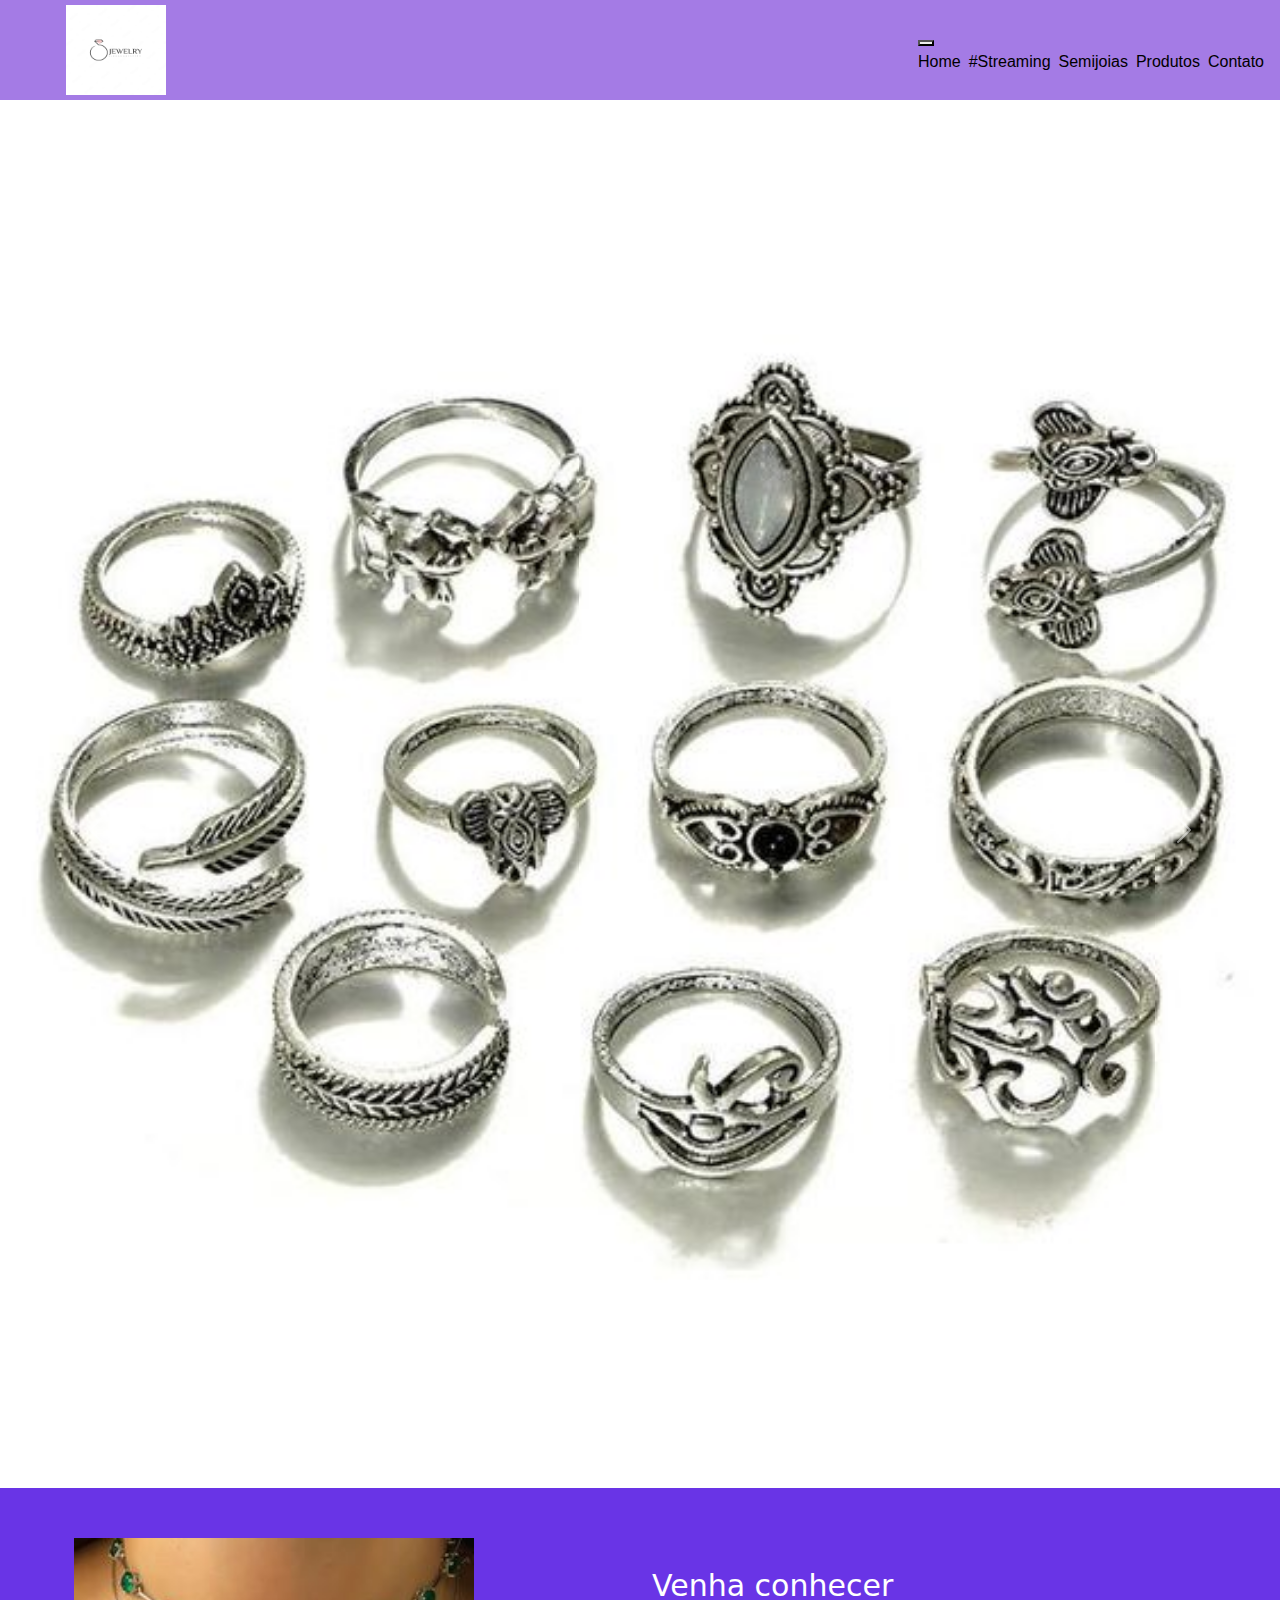
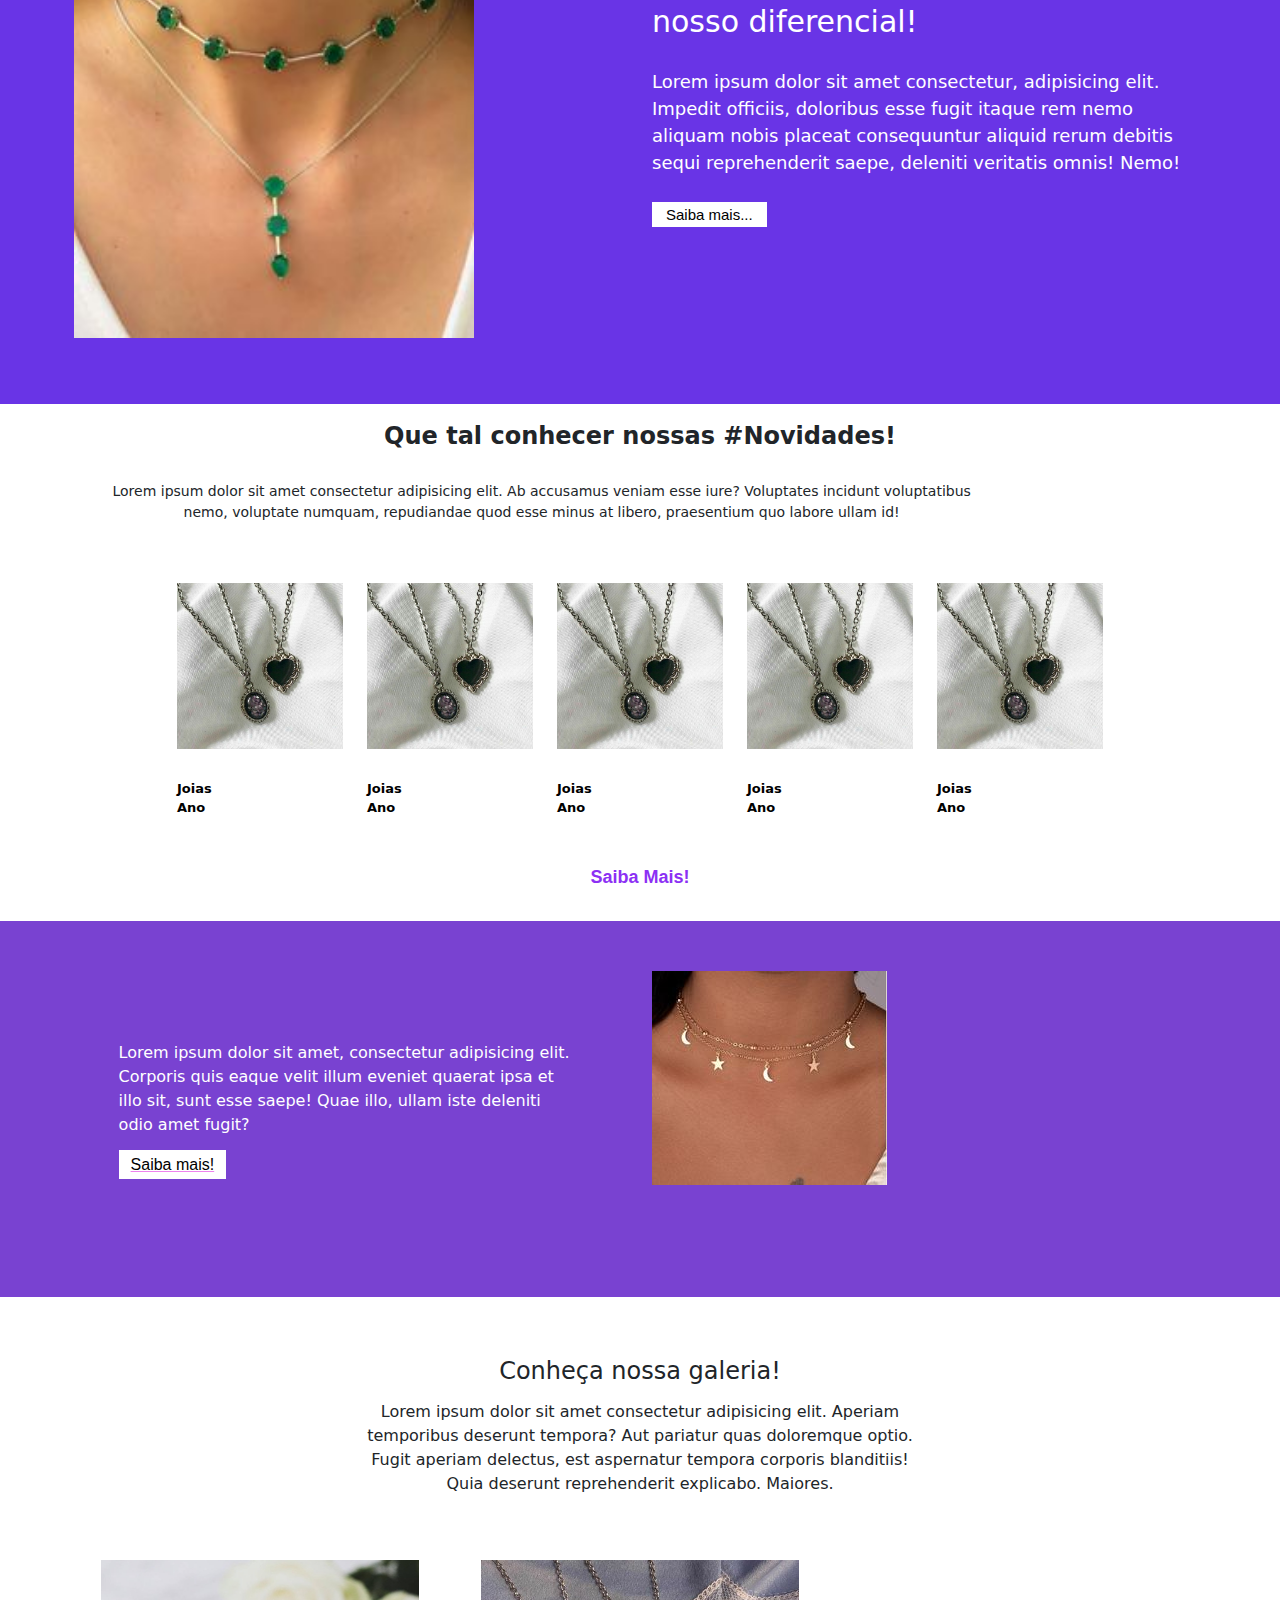
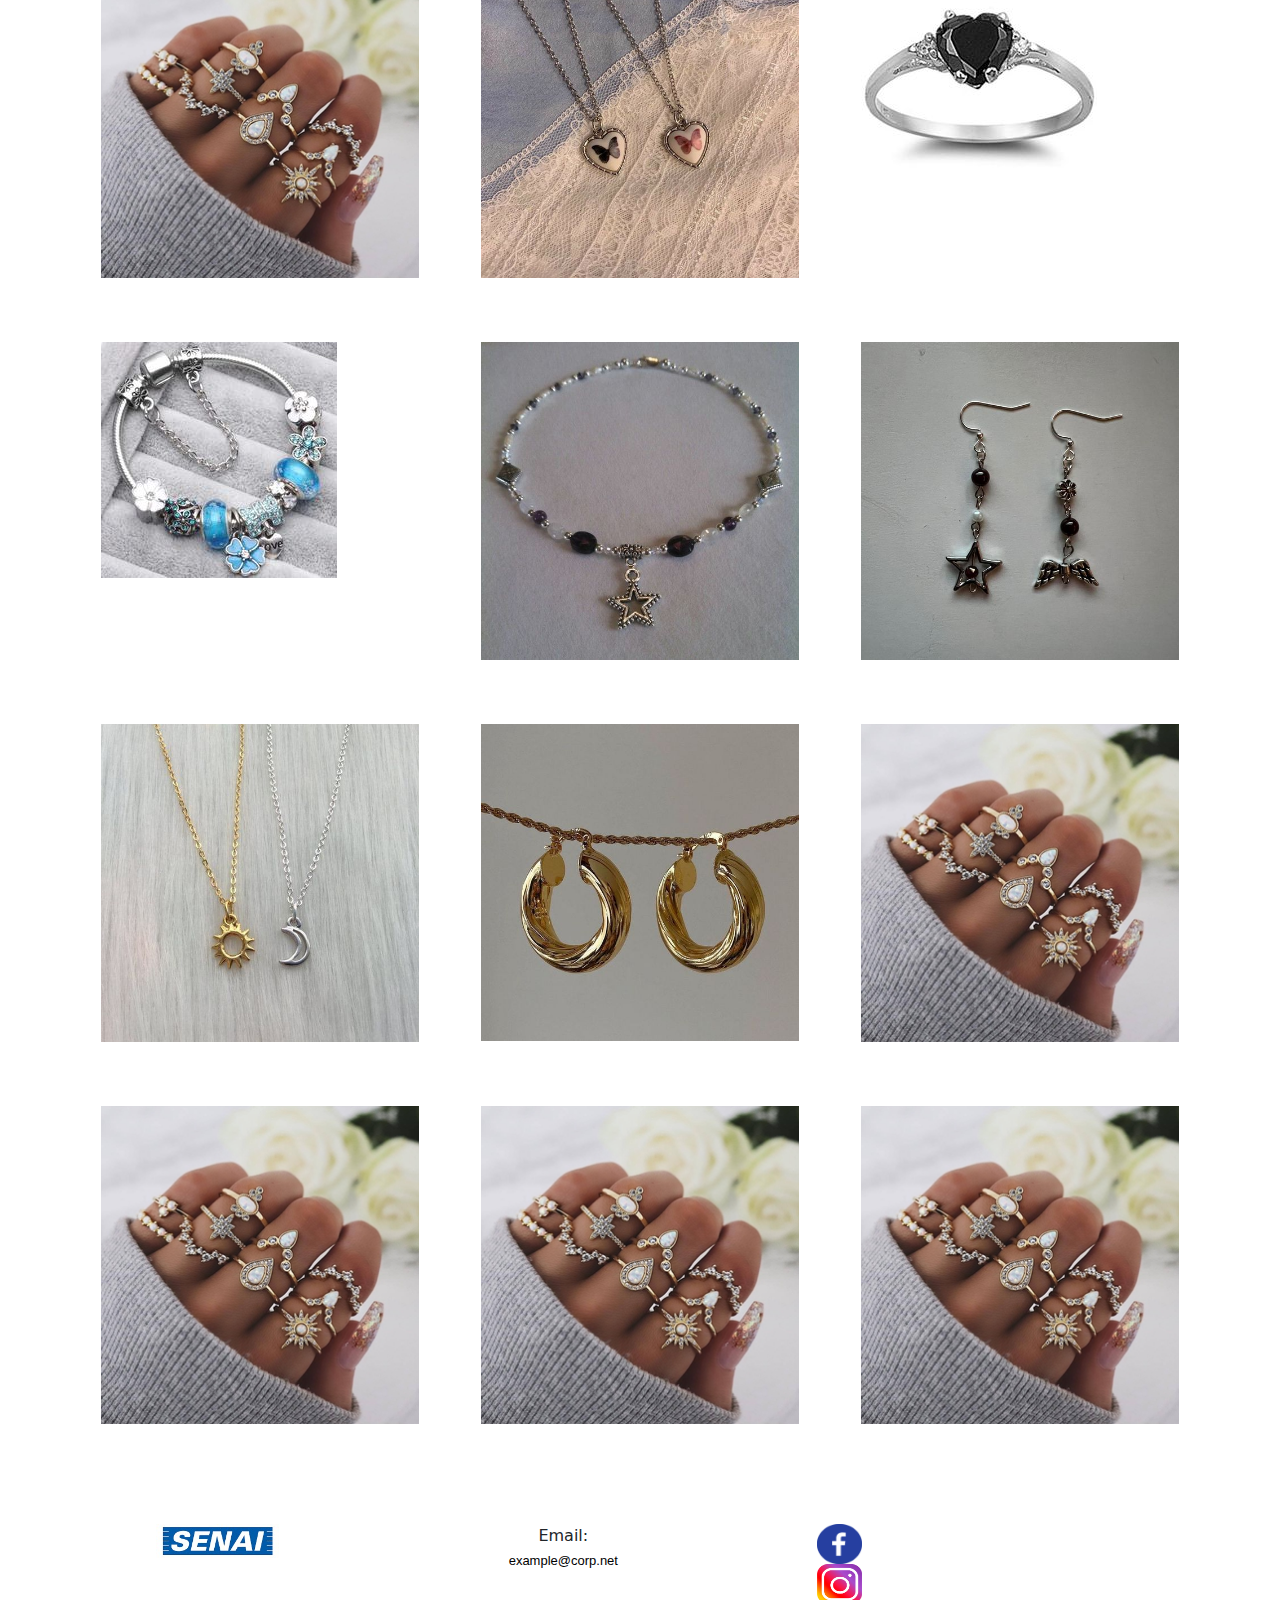
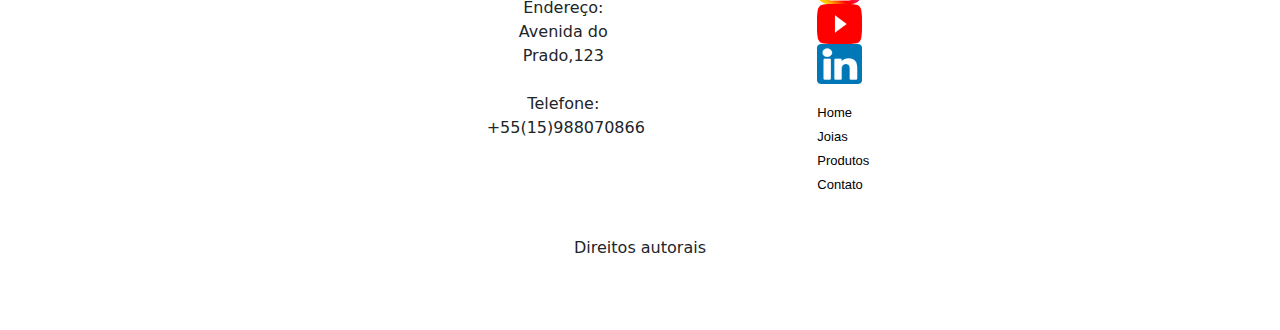
<file: produtos.html>
<!DOCTYPE html>
<html lang="pt-br">
<head>
    <meta charset="UTF-8">
    <meta http-equiv="X-UA-Compatible" content="IE=edge">
    <meta name="viewport" content="width=device-width, initial-scale=1.0">
    <link rel="stylesheet" type="text/css" href="./bootstrap/css/bootstrap.min.css">
    <link rel="stylesheet" type="text/css" href="./css/style.css">
    <link rel="shortcut icon" href="./img/selection/icon joias.jpg">
    <title>Site de Joias | Prettysemijoias</title>
</head>
<body>
    <!-- Aula 27/09/2022-->
    <!-- Inicio do Menu Responsivo-->
    <header id="header">
       <a id="logo" href="index.html"><img src="./img/selection/logo joia.jpg" alt="Logo Prettysemijoias"></a>
       <nav id="nav">
         <button aria-label="Abrir Menu" id="btn-mobile" aria-haspopup="true"
         aria-controls="Menu" aria-expanded="false">
         <span id="hamburger"></span>
        </button>
        <ul id="menu" role="menu">  
            <li><a class="linkMenu" href="index.html">Home</a></li>
            <li><a class="linkMenu" href="media.html">#Streaming</a></li>
            <li><a class="linkMenu" href="jogos.html">Semijoias</a></li>
            <li><a class="linkMenu" href="produtos.html">Produtos</a></li>
            <li><a class="linkMenu" href="contato.html">Contato</a></li>
        </ul>
       </nav>
    </header>
    <!-- Fim do menu responsivo-->

    <!--Inicio do Carousel Pagina Principal -->
    <div id="carouselExampleInterval" class="carousel slide" data-bs-ride="carousel">
       <div class="carousel-inner">
            <div class="carousel-item active" data-bs-interval="500">
              <img src="./img/selection/joias03.jpg"
               class="d-block w-100"
               alt="..."
               />
            </div>
               <div class="carousel-inner">
                  <div class="carousel-item" data-bs-interval="1000">
                    <img src="./img/selection/joias01.jpg"
                     class="d-block w-100"
                     alt="..."
                     />
                  </div>
                  <div class="carousel-inner">
                     <div class="carousel-item" data-bs-interval="1000">
                       <img src="./img/selection/joias04.jpg"
                        class="d-block w-100"
                        alt="..."
                        />
                     </div>
        </div>
            <button
               class="carousel-control-prev"
               data-bs-target="#carouselExampleInterval"
               type="button"
               data-bs-slide=prev"
            >
            <span class="carousel-control-prev-icon" aria-hidden="true"></span>
            <span class="visually-hidden">Anterior</span>
            </button>
            <button
               class="carousel-control-next"
               data-bs-target="#carouselExampleInterval"
               type="button"
               data-bs-slide=next"
            >
            <span class="carousel-control-next-icon" aria-hidden="true"></span>
            <span class="visually-hidden">Anterior</span>
            </button>

        </div>
    <!-- Fim do Carousel da Pagina Principal-->
    <!-- Inicio do Banner -->
     <div class="section-banner-home">
        <div class="container-fluid">
           <div class="row m-0">
             <div class="col-12 col-md-6">
                 <figure>
                    <img src="./img/selection/joias05.jpg" class="img-fluid"
                    alt="banner-home">
                 </figure>                 
             </div>
                  <div class="col-12 col-md-6">
                    <section class="texto-banner d-none d-md-block">
                      <h1>Venha conhecer nosso diferencial!</h1>
                      <p class="d-none d-md-block">Lorem ipsum dolor sit amet consectetur, adipisicing elit. Impedit officiis, doloribus esse fugit itaque rem nemo aliquam nobis placeat consequuntur aliquid rerum debitis sequi reprehenderit saepe, deleniti veritatis omnis! Nemo!</p>
                      <a href="semijoias.html">Saiba mais...</a>
                    </section>
               </div>
            </div>
         </div>
     </div>
     <!--Fim do Banner -->
     <!--Início Área Destaque-->
     <div class="destaque">
         <div class="container">
            <div class="row d-flex justify-content-center">
              <!--início da tag section com texto de destaque -->
              <section class="col-12">
               <h2>Que tal conhecer nossas #Novidades!</h2>
                <P>Lorem ipsum dolor sit amet consectetur adipisicing elit. Ab accusamus veniam esse iure? Voluptates incidunt voluptatibus nemo, voluptate numquam, repudiandae quod esse minus at libero, praesentium quo labore ullam id!</P>
              </section>
              <!--Fim da tag section com o texto de destaque-->
              <!--Inicio Imagem 1-->
              <div class="col-6 col-md-2 pr-0">
                <figure>
                  <a href="Semijoias"><img src="./img/selection/joias02.jpg"
                  alt="Galeria" width="100%"></a>
                  <figcaption>Joias <br> Ano </figcaption>
                </figure>
               </div> 
               <!--Fim Imagem 1-->
               <!--Inicio Imagem 2-->
              <div class="col-6 col-md-2 pr-0">
                <figure>
                  <a href="Semijoias"><img src="./img/selection/joias02.jpg"
                  alt="Galeria" width="100%"></a>
                  <figcaption>Joias <br> Ano </figcaption>
                </figure>
               </div> 
               <!--Fim Imagem 2-->
               <!--Inicio Imagem 3-->
              <div class="col-6 col-md-2 pr-0">
                <figure>
                  <a href="Semijoias"><img src="./img/selection/joias02.jpg"
                  alt="Galeria" width="100%"></a>
                  <figcaption>Joias <br> Ano </figcaption>
                </figure>
               </div> 
               <!--Fim Imagem 3-->
               <!--Inicio Imagem 4-->
              <div class="col-6 col-md-2 pr-0">
                <figure>
                  <a href="Semijoias"><img src="./img/selection/joias02.jpg"
                  alt="Galeria" width="100%"></a>
                  <figcaption>Joias <br> Ano </figcaption>
                </figure>
               </div> 
               <!--Fim Imagem 4-->
               <!--Inicio Imagem 5-->
              <div class="col-6 col-md-2 pr-0">
                <figure>
                  <a href="Semijoias"><img src="./img/selection/joias02.jpg"
                  alt="Galeria" width="100%"></a>
                  <figcaption>Joias <br> Ano </figcaption>
                </figure>
               </div> 
               <!--Fim imagem 5-->
                <!--Inicio saiba mais-->
               <div class="col-12">
                 <a href="#">Saiba Mais!</a>
               </div>
               <!--Fim saiba mais-->
            </div>
         </div>     
      </div>
      <!-- Início área novidade-->
      <div class="novidades">
        <div class="container-fluid">
          <div class="row">
          <!-- Início texto novidades-->
          <div class="col-md-6">
            <section class="text-body">
              <p>Lorem ipsum dolor sit amet, consectetur adipisicing elit. Corporis quis eaque velit illum eveniet quaerat ipsa et illo sit, sunt esse saepe! Quae illo, ullam iste deleniti odio amet fugit?</p>
              <a class="btn-banner" href="#" target="_blank"> Saiba mais!</a>
            </section>
          </div>
          <!--Fim texto novidades-->
          <!--Início imagem novidades-->
          <div class="col-md-6">
            <figure>
              <img src="./img/selection/joias07.jpg" class="img-fluid"
              alt="banner-home"
            </figure>
          </div>
          <!--Fim imagem novidades-->
          </div>
        </div>
      </div>
      <!--Início da galeria-->
      <div class="galeria d-flex align-items-center">
        <div class="container">
          <div class="row">
            <!--Início texto galerias-->
            <div class="col-12">
              <section class="texto-galeria">
                <h2>Conheça nossa galeria! </h2>
                <p>Lorem ipsum dolor sit amet consectetur adipisicing elit. Aperiam temporibus deserunt tempora? Aut pariatur quas doloremque optio. Fugit aperiam delectus, est aspernatur tempora corporis blanditiis! Quia deserunt reprehenderit explicabo. Maiores.</p>
              </section>
            </div>
            <!-- fim do texto galerias-->
            <!-- Início imagem 1 da galerias-->
            <div class="gallery col-6 col-md-3">
              <img src="./img/selection/joias06.jpg" class="img-fluid"
              alt="img-galeria">
            </div>
            <!--fim imagem 1 da galeria-->
            <!-- Início imagem 2 da galerias-->
            <div class="gallery col-6 col-md-3">
              <img src="./img/selection/joias10.jpg" class="img-fluid"
              alt="img-galeria">
            </div>
            <!--fim imagem 2 da galeria-->
            <!-- Início imagem 3 da galerias-->
            <div class="gallery col-6 col-md-3">
              <img src="./img/selection/joias12.jpg" class="img-fluid"
              alt="img-galeria">
            </div>
            <!--fim imagem 3 da galeria-->
            <!-- Início imagem 4 da galerias-->
            <div class="gallery col-6 col-md-3">
              <img src="./img/selection/joias14.jpg" class="img-fluid"
              alt="img-galeria">
            </div>
            <!--fim imagem 4 da galeria-->
            <!-- Início imagem 5 da galerias-->
            <div class="gallery col-6 col-md-3">
              <img src="./img/selection/joias15.jpg" class="img-fluid"
              alt="img-galeria">
            </div>
            <!--fim imagem 5 da galeria-->
            <!-- Início imagem 6 da galerias-->
            <div class="gallery col-6 col-md-3">
              <img src="./img/selection/joias16.jpg" class="img-fluid"
              alt="img-galeria">
            </div>
            <!--fim imagem 6 da galeria-->
            <!-- Início imagem 7 da galerias-->
            <div class="gallery col-6 col-md-3">
              <img src="./img/selection/joias17.jpg" class="img-fluid"
              alt="img-galeria">
            </div>
            <!--fim imagem 7 da galeria-->
            <!-- Início imagem 8 da galerias-->
            <div class="gallery col-6 col-md-3">
              <img src="./img/selection/joias18.jpg" class="img-fluid"
              alt="img-galeria">
            </div>
            <!--fim imagem 8 da galeria-->
            <!-- Início imagem 9 da galerias-->
            <div class="gallery col-6 col-md-3">
              <img src="./img/selection/joias06.jpg" class="img-fluid"
              alt="img-galeria">
            </div>
            <!--fim imagem 9 da galeria-->
            <!-- Início imagem 10 da galerias-->
            <div class="gallery col-6 col-md-3">
              <img src="./img/selection/joias06.jpg" class="img-fluid"
              alt="img-galeria">
            </div>
            <!--fim imagem 10 da galeria-->
            <!-- Início imagem 11 da galerias-->
            <div class="gallery col-6 col-md-3">
              <img src="./img/selection/joias06.jpg" class="img-fluid"
              alt="img-galeria">
            </div>
            <!--fim imagem 11 da galeria-->
            <!-- Início imagem 12 da galerias-->
            <div class="gallery col-6 col-md-3">
              <img src="./img/selection/joias06.jpg" class="img-fluid"
              alt="img-galeria">
            </div>
            <!--fim imagem 12 da galeria-->

            <!--Início footer-->
            <footer class="rodape">
              <div class="container">
                <div class="row m-0">
                  <!--início da logomarca-->
                  <div class="col-md-4">
                    <figure>
                      <img src="./img/senai_small.jpg" alt="logo-rodape" width="40%">
                    </figure>
                  </div>
                  <!-- Fim do logomarca -->
                  <!-- Início do texto rodape -->
                  <div class="col-md-4">
                    <div class="info-contato">
                      <p>Email:</p>
                      <p><a href="mailto:example@corp.net">example@corp.net</a></p><br>
                      <p>Endereço:</p>
                      <p> Avenida do Prado,123</p><br>
                      <p>Telefone:</p>
                      <p> +55(15)988070866</p>
                    </div>
                  </div>
                  <!-- fim do texto -->
                  <!-- início das mídias sociais -->
                  <div class="col-md-4">
                    <figure class="redes-sociais">
                      <a href="https://facebook.com"><img src="./img/face.png"></a><br>
                      <a href="https://instagram.com"><img src="./img/insta.png"></a><br>
                      <a href="https://youtube.com"><img src="./img/youtube.png"></a><br>
                      <a href="https://linkedin"><img src="./img/linkedin.png"></a><br>
                    </figure>
                    <br>
                    <!-- Repetir opções do menu do Site -->
                    <a href="index.html">Home</a><br>
                    <a href="#">Joias</a><br>
                    <a href="#">Produtos</a><br>
                    <a href="#">Contato</a><br>
                  </div>
                  <!-- fim das midias sociais -->
                  <div class="col-12">
                  <p class="direitos"> Direitos autorais</p>
                  </div>
                  <!-- fim dos direitos autorais -->
                </div>
              </div>
            </footer>
            <!-- fim texto galeria -->
          </div>          
        </div>
      </div> 

   </body>

     <script type="text/javascript" src="./bootstrap/js/bootstrap.min.js"></script>

     <script type="text/javascript" src="./js/script_menu.js"></script>

</html>
</file>
<file: css/style.css>
/*Aula 27/09/2022 - Aplicando definições em CSS - Projeto prettisemijoias */
body, ul{
    margin: 0px;
    padding: 0px;
}
a{
    color: black;
    text-decoration: none;
    font-family: sans-serif;
}
a:hover {
    background-color: rgba(0, 0, 0, 0.05);
}
#header #menu a:hover {
    background: rgba(182, 248, 0, 0);
}

#logo img {
    float: left;
    width: 100px;
    height: 90px;
    position: relative;
    top: 0;
    left: 50px;
}
#header {
    width: 100%;
    position: relative; /* Adicionando Position e z-Index */
    z-index: 90;
    box-sizing: border-box;
    height: 100px;
    padding: 1rem;
    display: flex;
    align-items: center;
    justify-content: space-between;
    background: #9363e0d8;
}
#menu {
    display: flex;
    list-style: none;
    gap: 0.5rem;
}
#bnt-mobile{
    display: none;
}
#carouselExampleInterval{
    position: relative;
    z-index: 10;
    gap: 0.5rem;
    padding-top: 90px;
}
#carouselExampleIterval img {
    height: auto;
}

@media (max-width: 600px) {
    #menu {
        display: block;
        position: absolute;
        width: 15em;
        top: 70px;
        right: 0px;
        background: #e7e7e7;
        transition: 0.6s;
        z-index: 1000;
        height: 0px;
        padding-left: 5px;
        visibility: hidden;
        overflow-y: hidden;
    }
    #menu li {
        padding-top: 30px;
        padding-bottom: 0px;
        margin: 0 1rem;
        border-bottom: 2px solid rgba(0, 0, 0, 0.05);
    }
    #nav.active #menu {
        height: calc(100vh - 70px); /* em PX é o tamanho da FAIXA do MENU*/
        visibility: visible;
        overflow-y: hidden;
    }
    #btn-mobile {
        display: flex;
        padding: 0.5rem 1rem;
        font-size: 1rem;
        border: none;
        background: none;
        cursor: pointer;
        gap: 0.5rem;
    }
    #hamburger {
        border-top: 2px solid;
        width: 25px;
    }
    #hamburger::after,
    #hamburger::before{
        content: '';
        display: block;
        width: 25px;
        height: 2px;
        background: currentColor;
        margin-top: 5px;
        transition: 0.3s;
        position: relative;
    }
    #nav.active #hamburger {
        border-top-color: transparent;
    }
    #nav.active #hamburger::before{
        transform: rotate(135deg);
    }
    #nav.active #hamburger::after {
        transform: rotate(-135deg);
        top: -7px;
    }
    /* CSS página media.html */

    .embed-container {
        position: relative;
        padding-bottom: 0px;
        height: auto;
        max-width: 100%;
        margin-top: 18px;
        margin-bottom: 0;
        padding-top: 0;
        padding-left: 30px;
        padding-right: 30px;
    }

    .embed-container iframe, .embed-container object, .embed-container embed {
        position: relative;
        top: 0;
        left: 0;
        width: 100%;
        height: 100%;
       /* border: solid thick rgb(165, 120, 238); */
        border-radius: 1em; 
        box-shadow: grey 0.5em 0.5em 0.3em;
    }
    .embed-container  .col-sm {
        margin-top: 10px;
    }
    .contato {
        width: 100%;
        margin-left: auto;
        margin-right: auto;
    }
    /*css configurando Banner*/

.section-banner-home {
    width: 100%;
    height: auto;
    padding: 50px;
    margin: 18px auto;
    background-color: #6934e6;
}
.section-banner-home img {
    height: 400px;
}
.section-banner-home .texto-banner{
    margin-top: 30px;
    font-size: 22px;

}
.section-banner-home .texto-banner h1 {
    font-size: 30px;
    width: 60%;
    font-weight: 500;
    padding-bottom: 20px; /* Margem interna do texto */
    color: #fff;
}

.section-banner-home .texto-banner p {
    font-size: 18px;
    margin-bottom: 20px; /* Margem abaixo do texto */
    color: #fff;
}
.section-banner-home .texto-banner a {
    color: black;
    text-decoration: none;
    background-color: #fff;
    padding: 4px 14px;
    font-size: 15px;
}
/*Fim do CSS Banner*/
/*CSS Destaque*/
.destaque h2{
    text-align: center;
    font-size: 24px;
    font-weight: bold;
}
.destaque p {
    width: 77%;
    text-align: center;
    font-size: 14px;
    margin: 30px;
}
.destaque figcaption {
    font-size: 13px;
    color: black;
    text-decoration: none;
    font-weight: bold;

}
.destaque a {
    justify-content: center;
    display: flex;
    text-decoration: none;
    color: #8c30f4;
    font-size: 18px;
    font-weight: bold;
    margin: 30px 0;
}
/* Fim CSS destaque */
/* Início CSS novidades */
.novidades {
    background-color: #7942d1;
    padding: 50px;
}
.novidades .text-body {
    width: 80%;
    margin: 70px auto;
}
.novidades h2 {
    color: #fff;
}
.novidades p {
    color: #fff;
}
.novidades a {
    color: #000;
    text-decoration: underline;
    text-decoration-color: violet;
    padding: 6px 12px;
    background-color: #fff;
    font-weight: 400;
}
/* Fim CSS novidades */
/* Início CSS galeria */
.galeria{
    margin: 60px auto 20px;
}
.galeria h2{
    text-align: center;
    font-size: 24px;
}
.galeria p{
    text-align: center;
    width: 50%;
    margin: 14px auto 50px;
}
.galeria .gallery{
    width: 30%;
    margin: 14px auto 50px;
}
/* Fim CSS Galeria */
/* Início CSS footer */
.rodape {
    padding: 50px 50px 0;
}
.rodape .info-contato p {
    margin: 0px;
}
.rodape a {
    text-decoration: none;
    color: #000;
font-size: 13px;
}
.rodape a:hover{
    font-weight: bold;
}
.rodape .redes-sociais {
    display: inline-block;
}
.rodape .redes-sociais img {
    width: 45px;
    height: 40px;
}
.rodape p.direitos {
    text-align: center;
    margin-top: 40px;
}
    /* CSS página media.html */
  .embed-container {
        position: relative;
        padding-bottom: 0;
        height: auto;
        max-width: 100%;
        margin-top: 18px;
        margin-bottom: 0;
        padding-top: 0;
        padding-left: 30px;
        padding-right: 30px;
}

    .embed-container iframe, .embed-container object, .embed-container embed {
        position: relative;
        top: 0;
        left: 0;
        width: 100%;
        height: 100%;
       /* border: solid thick rgb(165, 120, 238); */
        border-radius: 1em;
        box-shadow: grey 0.5em 0.5em 0.3em;
    }
    .embed-container .col-sm {
        margin-top: 10px;
    }
    
    /* CSS Contato */

    .contato {
        width: 100%;
        margin-left: auto;
        margin-right: auto;
    }

    .form_main {
        width: 100%;
    }
    .form_main h4 {
        font-family: system-ui, -apple-system, BlinkMacSystemFont, 'Segoe UI', Roboto, Oxygen, Ubuntu, Cantarell, 'Open Sans', 'Helvetica Neue', sans-serif;
        font-size: 20px;
        font-weight: 300;
        margin-bottom: 15px;
        margin-top: 20px;
        text-transform: uppercase;
    }
    .heading {
        border-bottom: 1px solid #fcab0e;
        padding-bottom: 9pa;
        position: relative;
    }
    .heading span {
        background: #9e6600 none repeat scroll 0 0;
        bottom: -2px;
        height: 3px;
        left: 0;
        position: absolute;
        width: 75px;
    }
    .form {
        border-radius: 7px;
        padding: 6px;
    }
    .txt[type="text"] {
        border: 1px solid #ccc;
        margin: 10px 0;
        padding: 10px 0 10px 5px;
        width: 100%;
    }
    .text_3[type="text"] {
        margin: 10px 0 0;
        padding: 10px 0 10px 5px;
        width: 100%;
    }
    .formbutton[type="submit"]{
    -moz-box-shadow: inset 0px 1px 0px 0px #8987e6;
    -webkit-box-shadow: inset 0px 1px 0px 0px #8987e6;
     box-shadow: inset 0px 1px 0px 0px #8987e6;
    background-color: #6850be; 
    display: inline-block;
    border: 1px solid #4f5c04;
    border-radius: 25px;
    color: #fff;
    font-size: 16px;
    font-style: normal;
    line-height: 35px;
    margin: 10px 0;
    padding: 0;
    text-transform: uppercase;
    width: 30%;
    }
    .formbutton:hover {
        background-color: #5b5ac7;
    }
    .txt2:hover {
        background: rgba(0, 0, 0, 0) none repeat scroll 0 0;
        color: #916aec;
        transition: all 0.5s ease 0s;
    }

    /* Fim CSS contato */
}


/*css configurando Banner*/

.section-banner-home {
    width: 100%;
    height: auto;
    padding: 50px;
    margin: 18px auto;
    background-color: #6934e6;
}
.section-banner-home img {
    height: 400px;
}
.section-banner-home .texto-banner{
    margin-top: 30px;
    font-size: 22px;

}
.section-banner-home .texto-banner h1 {
    font-size: 30px;
    width: 60%;
    font-weight: 500;
    padding-bottom: 20px; /* Margem interna do texto */
    color: #fff;
}

.section-banner-home .texto-banner p {
    font-size: 18px;
    margin-bottom: 20px; /* Margem abaixo do texto */
    color: #fff;
}
.section-banner-home .texto-banner a {
    color: black;
    text-decoration: none;
    background-color: #fff;
    padding: 4px 14px;
    font-size: 15px;
}
/*Fim do CSS Banner*/
/*CSS Destaque*/
.destaque h2{
    text-align: center;
    font-size: 24px;
    font-weight: bold;
}
.destaque p {
    width: 77%;
    text-align: center;
    font-size: 14px;
    margin: 30px;
}
.destaque figcaption {
    font-size: 13px;
    color: black;
    text-decoration: none;
    font-weight: bold;

}
.destaque a {
    justify-content: center;
    display: flex;
    text-decoration: none;
    color: #8c30f4;
    font-size: 18px;
    font-weight: bold;
    margin: 30px 0;
}
/* Fim CSS destaque */
/* Início CSS novidades */
.novidades {
    background-color: #7942d1;
    padding: 50px;
}
.novidades .text-body {
    width: 80%;
    margin: 70px auto;
}
.novidades h2 {
    color: #fff;
}
.novidades p {
    color: #fff;
}
.novidades a {
    color: #000;
    text-decoration: underline;
    text-decoration-color: violet;
    padding: 6px 12px;
    background-color: #fff;
    font-weight: 400;
}
/* Fim CSS novidades */
/* Início CSS galeria */
.galeria{
    margin: 60px auto 20px;
}
.galeria h2{
    text-align: center;
    font-size: 24px;
}
.galeria p{
    text-align: center;
    width: 50%;
    margin: 14px auto 50px;
}
.galeria .gallery{
    width: 30%;
    margin: 14px auto 50px;
}
/* Fim CSS Galeria */
/* Início CSS footer */
.rodape {
    padding: 50px 50px 0;
}
.rodape .info-contato p {
    margin: 0px;
}
.rodape a {
    text-decoration: none;
    color: #000;
font-size: 13px;
}
.rodape a:hover{
    font-weight: bold;
}
.rodape .redes-sociais {
    display: inline-block;
}
.rodape .redes-sociais img {
    width: 45px;
    height: 40px;
}
.rodape p.direitos {
    text-align: center;
    margin-top: 40px;
}
    /* CSS página media.html */
  .embed-container {
        position: relative;
        padding-bottom: 0;
        height: auto;
        max-width: 100%;
        margin-top: 18px;
        margin-bottom: 0;
        padding-top: 0;
        padding-left: 30px;
        padding-right: 30px;
}

    .embed-container iframe, .embed-container object, .embed-container embed {
        position: relative;
        top: 0;
        left: 0;
        width: 100%;
        height: 100%;
       /* border: solid thick rgb(165, 120, 238); */
        border-radius: 1em;
        box-shadow: grey 0.5em 0.5em 0.3em;
    }
    .embed-container .col-sm {
        margin-top: 10px;
    }
    /* CSS Contato */

    .contato {
        width: 100%;
        margin-left: auto;
        margin-right: auto;
    }

    .form_main {
        width: 100%;
    }
    .form_main h4 {
        font-family: system-ui, -apple-system, BlinkMacSystemFont, 'Segoe UI', Roboto, Oxygen, Ubuntu, Cantarell, 'Open Sans', 'Helvetica Neue', sans-serif;
        font-size: 20px;
        font-weight: 300;
        margin-bottom: 15px;
        margin-top: 20px;
        text-transform: uppercase;
    }
    .heading {
        border-bottom: 1px solid #6425da;
        padding-bottom: 9pa;
        position: relative;
    }
    .heading span {
        background: #5142a7 none repeat scroll 0 0;
        bottom: -2px;
        height: 3px;
        left: 0;
        position: absolute;
        width: 75px;
    }
    .form {
        border-radius: 7px;
        padding: 6px;
    }
    .txt[type="text"] {
        border: 1px solid #ccc;
        margin: 10px 0;
        padding: 10px 0 10px 5px;
        width: 100%;
    }
    .text_3[type="text"] {
        margin: 10px 0 0;
        padding: 10px 0 10px 5px;
        width: 100%;
    }
    .formbutton[type="submit"]{
     -moz-box-shadow: inset 0px 1px 0px 0px #8987e6;
     -webkit-box-shadow: inset 0px 1px 0px 0px #8987e6;
     box-shadow: inset 0px 1px 0px 0px #8987e6;
    background-color: #6850be; 
    display: inline-block;
    border: 1px solid #4f5c04;
    border-radius: 25px;
    color: #fff;
    font-size: 16px;
    font-style: normal;
    line-height: 35px;
    margin: 10px 0;
    padding: 0;
    text-transform: uppercase;
    width: 30%;
    }
    .formbutton:hover {
        background-color: #5b5ac7;
    }
    .formbutton:active {
        position: relative;
        top: 1px;
    }
    .txt2:hover {
        background: rgba(0, 0, 0, 0) none repeat scroll 0 0;
        color: #916aec;
        transition: all 0.5s ease 0s;
    }

    /* Fim CSS contato */

    /* Início mapa CSS */
    .map {
        /* min-height: 300px; 
        min-height: 300px; */
        width: auto;
        height: auto;
    }
    .map iframe {
        width: 100%;
        height: 100%;
    }
    /* Fim mapa CSS*/
</file>
